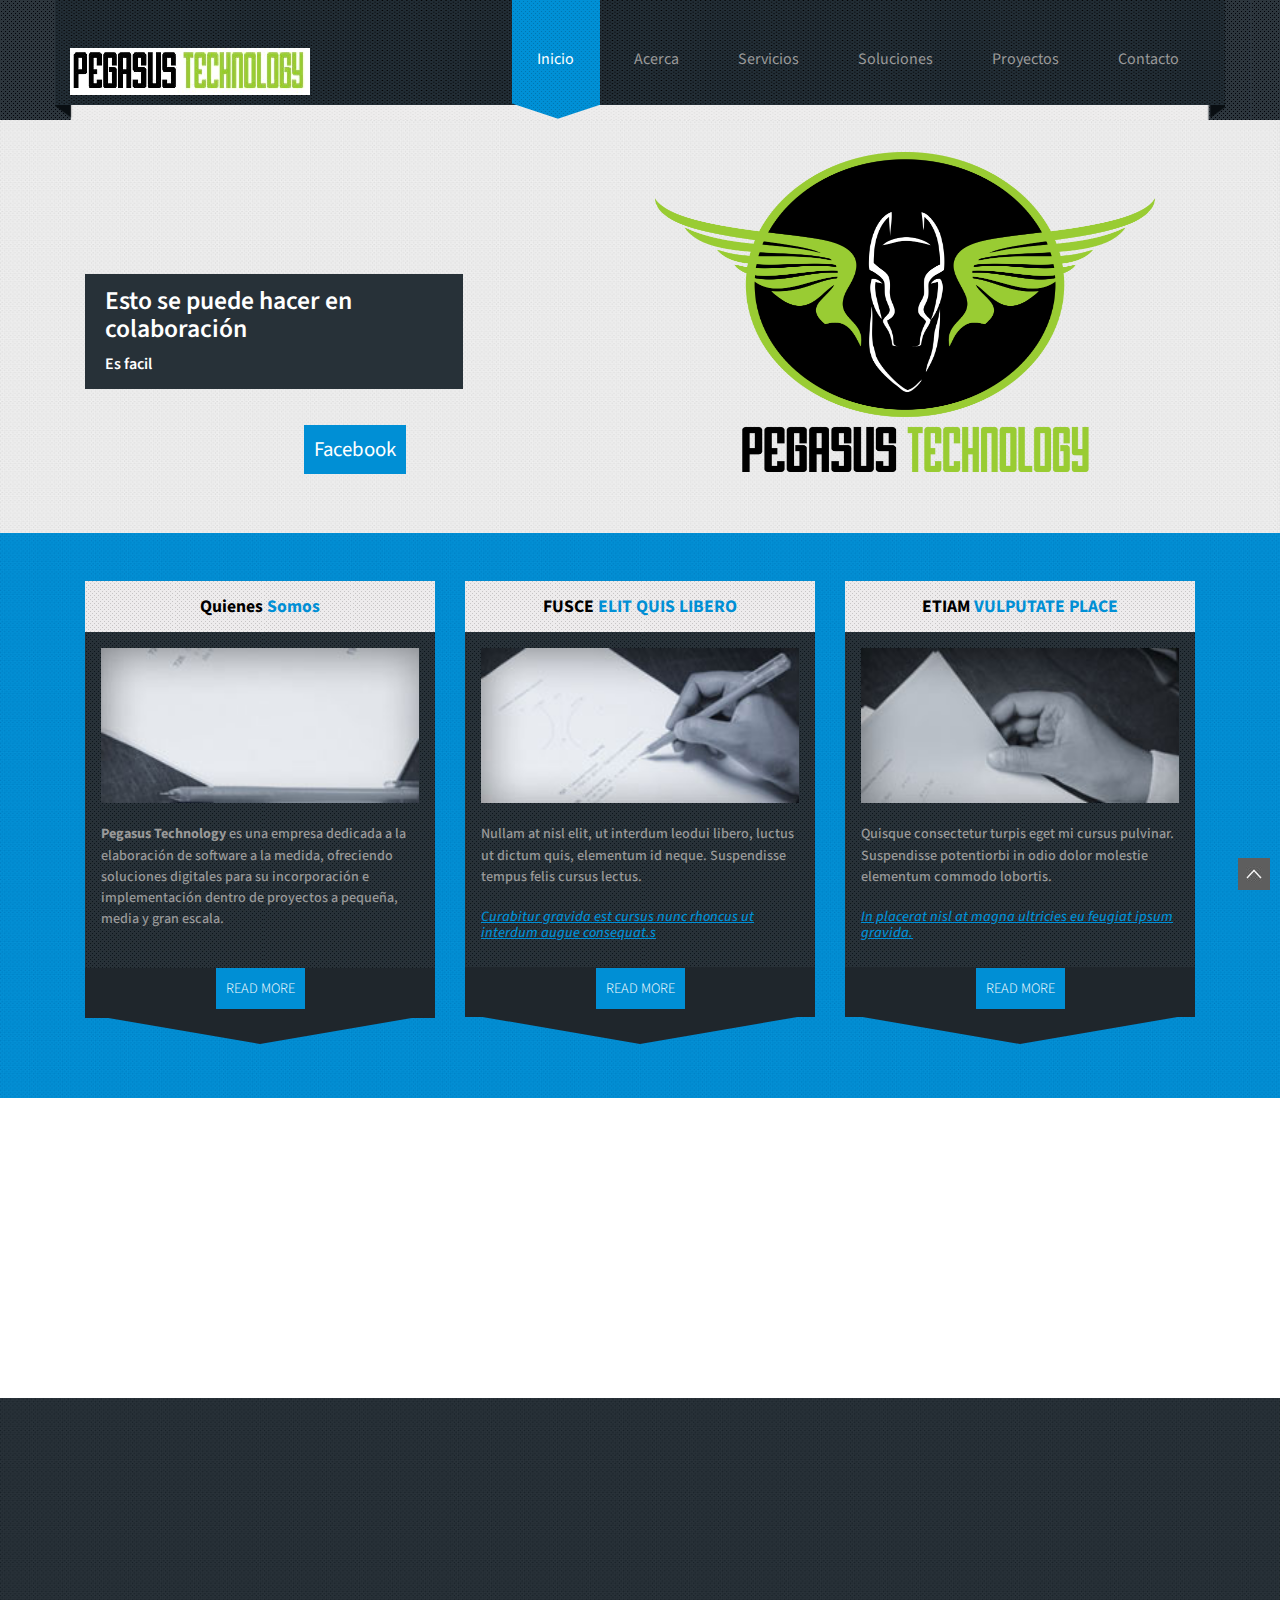
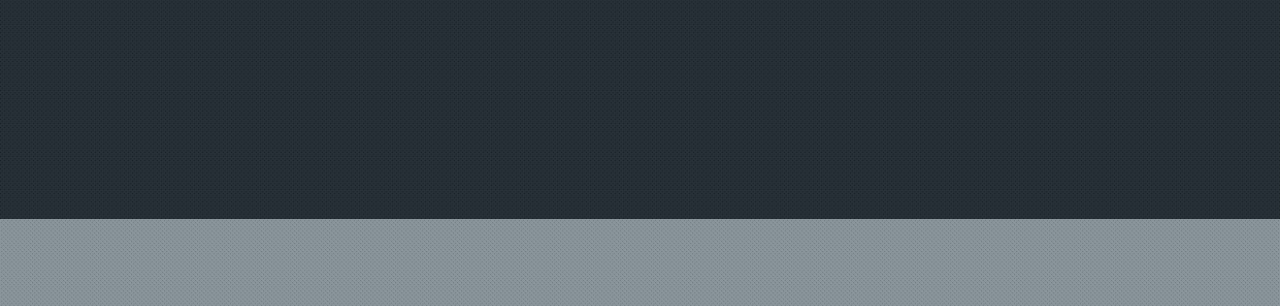
<file: index.html>
<!DOCTYPE HTML>
<html>
<head>
<title>Pegasus Technology</title>
<link href="css/bootstrap.css" rel="stylesheet" type="text/css" media="all">
<!-- jQuery (necessary for Bootstrap's JavaScript plugins) -->
<script src="js/jquery.min.js"></script>
<!-- Custom Theme files -->
<link href="css/style.css" rel="stylesheet" type="text/css" media="all"/>
<link href="css/hover.css" rel="stylesheet" media="all">
<!-- Custom Theme files -->
<meta name="viewport" content="width=device-width, initial-scale=1">
<meta http-equiv="Content-Type" content="text/html; charset=utf-8" />
<script type="application/x-javascript"> addEventListener("load", function() { setTimeout(hideURLbar, 0); }, false); function hideURLbar(){ window.scrollTo(0,1); }>
</script>
<meta name="keywords" content="Lobortis Responsive web template, Bootstrap Web Templates, Flat Web Templates, AndriodCompatible web template, Smartphone Compatible web template, free webdesigns for Nokia, Samsung, LG, SonyErricsson, Motorola web design" />
<!--Google Fonts-->
<link href='http://fonts.googleapis.com/css?family=Source+Sans+Pro:200,300,400,600,700,900,200italic,300italic,400italic,600italic,700italic,900italic' rel='stylesheet' type='text/css'>
<!-- start-smoth-scrolling -->
<script type="text/javascript" src="js/move-top.js"></script>
<script type="text/javascript" src="js/easing.js"></script>
	<script type="text/javascript">
			jQuery(document).ready(function($) {
				$(".scroll").click(function(event){		
					event.preventDefault();
					$('html,body').animate({scrollTop:$(this.hash).offset().top},1000);
				});
			});
	</script>
<!-- //end-smoth-scrolling -->
<!---- animated-css ---->
		<link href="css/animate.css" rel="stylesheet" type="text/css" media="all">
		<script src="js/wow.min.js"></script>
		<script>
		 new WOW().init();
		</script>
<!---- animated-css ---->
<script src="js/jquery-1.11.0.min.js"></script>
</head>
<body>
<!--header start here-->
<div class="header">
	<div class="container head-nav-back">
		<div class="header-main">
			<div class="logo">
				<a href="index.html"> <img src="images/logo-ca.png" alt=""/> </a>
			</div>
			<div class="navg">
				<span class="menu"> <img src="images/icon.png" alt=""/></span>
				<ul class="res">
					<li><a class="active" href="index.html">Inicio</a></li>
					<li><a href="about.html">Acerca</a></li>
					<li><a href="service.html">Servicios</a></li>
					<li><a href="solution.html">Soluciones</a></li>
					<li><a href="Project.html">Proyectos</a></li>
					<li><a href="contact.html">Contacto</a></li>
				</ul>
				 <script>
                              $( "span.menu").click(function() {
                                                                $(  "ul.res" ).slideToggle("slow", function() {
                                                                 // Animation complete.
                                                                 });
                                                                 });
                 </script>
			</div>
			<div class="clearfix"> </div>
		</div>
	</div>
</div>
<!--header end here-->
<!--banner start here-->
<div class="banner">
	<div class="container">
		<div class="banner-main">
			<div class="col-md-6 banner-left">
				<div class="lobo">
					<h3>Esto se puede hacer en colaboración</h3>
					<P>Es facil</P>
				</div>
				<br>
				<center><br><a href="https://www.facebook.com/pages/Pegasus-Technology/188206451285978?ref=aymt_homepage_panel" target="_blank">Facebook</a></center>
				<br>
				<br>
				<br>
			</div>
			<div class="col-md-6 banner-right">
				<img src="images/logo-p.png" alt="" width="500" height="320"/>
			</div>
		   <div class="clearefix"> </div>
		</div>
	</div>
</div>
<!--banner end here-->
<!--info-grid start here-->
<div class="info-grid wow bounce" data-wow-delay="0.1s">
	<div class="container">
		<div class="info-grid-main">
			<div class="col-md-4 info-grids-cr wow bounceIn" data-wow-delay="0.4s">
				<div class="info-top">
					<h3>Quienes <span class="gd-clr"> Somos</span> </h3>
				</div>
				<div class="info-bott">
					<img src="images/c1.jpg" alt=""/>
					<p><strong>Pegasus Technology</strong> es una empresa dedicada a la elaboración de software a la medida, ofreciendo soluciones digitales para su incorporación e implementación dentro de proyectos a pequeña, media y gran escala.</p>	
				</div>
				<div class="infogrid-bwn">
					<a href="#">READ MORE</a>
				</div>
				<div class="gd-tl-tip"> </div>
			</div>
			<div class="col-md-4 info-grids-cr wow bounceIn" data-wow-delay="0.4s">
				<div class="info-top">
					<h3>FUSCE <span class="gd-clr"> ELIT QUIS LIBERO</h3></span>
				</div>
				<div class="info-bott">
					<img src="images/c2.jpg" alt=""/>
				    <p>Nullam at nisl elit, ut interdum leodui libero, luctus ut dictum quis, elementum id neque. Suspendisse tempus felis cursus lectus. </p>
			        <h5>Curabitur gravida est cursus nunc rhoncus ut interdum augue consequat.s</h5>
				</div>
				<div class="infogrid-bwn">
					<a href="#">READ MORE</a>
				</div>
				<div class="gd-tl-tip"> </div>
			</div>
			<div class="col-md-4 info-grids-cr wow bounceIn" data-wow-delay="0.4s">
				<div class="info-top">
					<h3>ETIAM <span class="gd-clr"> VULPUTATE PLACE</h3></span>
				</div>
				<div class="info-bott">
					<img src="images/c3.jpg" alt=""/>
					<p>Quisque consectetur turpis eget mi cursus pulvinar. Suspendisse potentiorbi in odio dolor  molestie elementum commodo lobortis.</p>
				    <h5>In placerat nisl at magna ultricies eu feugiat ipsum gravida.</h5>
				</div>
				<div class="infogrid-bwn">
					<a href="#">READ MORE</a>
				</div>
				<div class="gd-tl-tip"> </div>
			</div>
		  <div class="clearfix"> </div>
		</div>
	</div>
</div>
<!--info-grid end here-->
<!--movergrid start here-->

<div class="flex-slider  wow bounceInLeft" data-wow-delay="0.4s">
	<div class="container">
	<ul id="flexiselDemo4">
				<li>
				    <div class="grid">
						<h3>NULLAM ANISL EGET</h3>
								<div class="mov-bwn">
									<a href="#">07-08-2014</a>
								</div>
								<p>Mauris gravida libero at massa hendrerit eutincidunt massa vestibulum....</p>
						</div>
				</li>
				<li>
				    <div class="grid">
						<h3>NULLAM ANISL EGET</h3>
								<div class="mov-bwn">
									<a href="#">07-08-2014</a>
								</div>
								<p>Mauris gravida libero at massa hendrerit eutincidunt massa vestibulum....</p>
						</div>
				</li>
				<li>
				   <div class="grid">
						<h3>NULLAM ANISL EGET</h3>
								<div class="mov-bwn">
									<a href="#">07-08-2014</a>
								</div>
								<p>Mauris gravida libero at massa hendrerit eutincidunt massa vestibulum....</p>
						</div>
				</li>
	</ul>
	</div>
	<script type="text/javascript">
				 $(window).load(function() {
					$("#flexiselDemo4").flexisel({
						visibleItems: 3,
						animationSpeed: 1000,
						autoPlay: true,
						autoPlaySpeed: 3000,    		
						pauseOnHover: true,
						enableResponsiveBreakpoints: true,
				    	responsiveBreakpoints: { 
				    		portrait: { 
				    			changePoint:480,
				    			visibleItems: 1
				    		}, 
				    		landscape: { 
				    			changePoint:640,
				    			visibleItems: 2
				    		},
				    		tablet: { 
				    			changePoint:768,
				    			visibleItems: 3
				    		}
				    	}
				    });
				    
				});
			   </script>
			   <script type="text/javascript" src="js/jquery.flexisel.js"></script>


</div>
<!--movegrid end here-->
<!--footer start here-->
<div class="footer">
	<div class="container">
		<div class="footer-main">
			<!-- scroll_top_btn -->
	    <script type="text/javascript">
			$(document).ready(function() {
			
				var defaults = {
		  			containerID: 'toTop', // fading element id
					containerHoverID: 'toTopHover', // fading element hover id
					scrollSpeed: 1200,
					easingType: 'linear' 
		 		};
				
				
				$().UItoTop({ easingType: 'easeOutQuart' });
				
			});
		</script>
		 <a href="#" id="toTop" style="display: block;"><span id="toTopHover" style="opacity: 1;"></span></a>
		<!--end scroll_top_btn -->
			<div class="col-md-4 footer-grid wow bounceIn" data-wow-delay="0.4s">
			  <h3>TRISTIQUE AT DOLOR</h3>
			  <ul class="ftr-list">
			  	<li><a href="#">Quisque consequat mattis sapien cursus </a></li>
			  	<li><a href="#">Etiam convallis turpis sit amet turpis ho</a></li>
			  	<li><a href="#">Duis sit amet diam eget lorem faucibus</a></li>
			  	<li><a href="#">Maecenas sed ante sit amet leo pharetra</a></li>
			  	<li><a href="#">Aliquam fermentum laoreet velit, eget </a></li>
			  	<li><a href="#">Suspendisse mattis augue at ante com</a></li>
			  	<li><a href="#">Ut porta blandit mauris quis ultrices felis</a></li>
			  </ul>
			</div>
			<div class="col-md-4 footer-grid wow bounceIn" data-wow-delay="0.4s">
			  <h3>QUISQUE SOLLICIDIN ERAT</h3>
			  <img src="images/c4.jpg" alt=""/>
			  <p>Proin id mi et dui aliquam pretium at sit amet lorem. Vivamus odio mauris ultrices orta at congue a, consequat a diam. </p>
			  <div class="ftr-bwn">
			<a href="#" class="hvr-pulse">Read More</a>
			  </div>
			</div>
			<div class="col-md-4 footer-grid wow bounceIn" data-wow-delay="0.4s">
			  <h3>INEN NISLMI EGETCOM</h3>
			  <P>Etiam euismod orci sit amet nunc vestibulum et porttitor magna varius sit amet facilisis eros vestibulum vel.</P>
			  <h5>EMAIL US:<br> <a href="mailto:infoexample@email.com">info@coffeeshop.com</a></h5>
			  <h6>(000)5555 555555</h6>
			  <h5>FOLLOW US ON:</h5>
			  <ul class="img-sprit">
			  	<li><a class="foot" href="#"> </a></li>
			  	<li><a class="fa" href="#"> </a></li>
			  	<li><a class="tw" href="#"> </a></li>
			  	<li><a class="in" href="#"> </a></li>
			  	<li><a class="t" href="#"> </a></li>
			  </ul>
			</div>
		  <div class="clearfix"> </div>
		</div>
	</div>
</div>
<!--footer end here-->
<!--copyrights start here-->
<div class="copyright">
	<div class="container">
		<div class="copyright-main wow bounceInLeft" data-wow-delay="0.4s">
			<p>Elaborado Por <a href="https://www.facebook.com/pages/Pegasus-Technology/188206451285978?ref=aymt_homepage_panel">Pegasus technology</a></p>
		</div>
	</div>
</div>
<!--copyrights end here-->
</body>
</html>
</file>
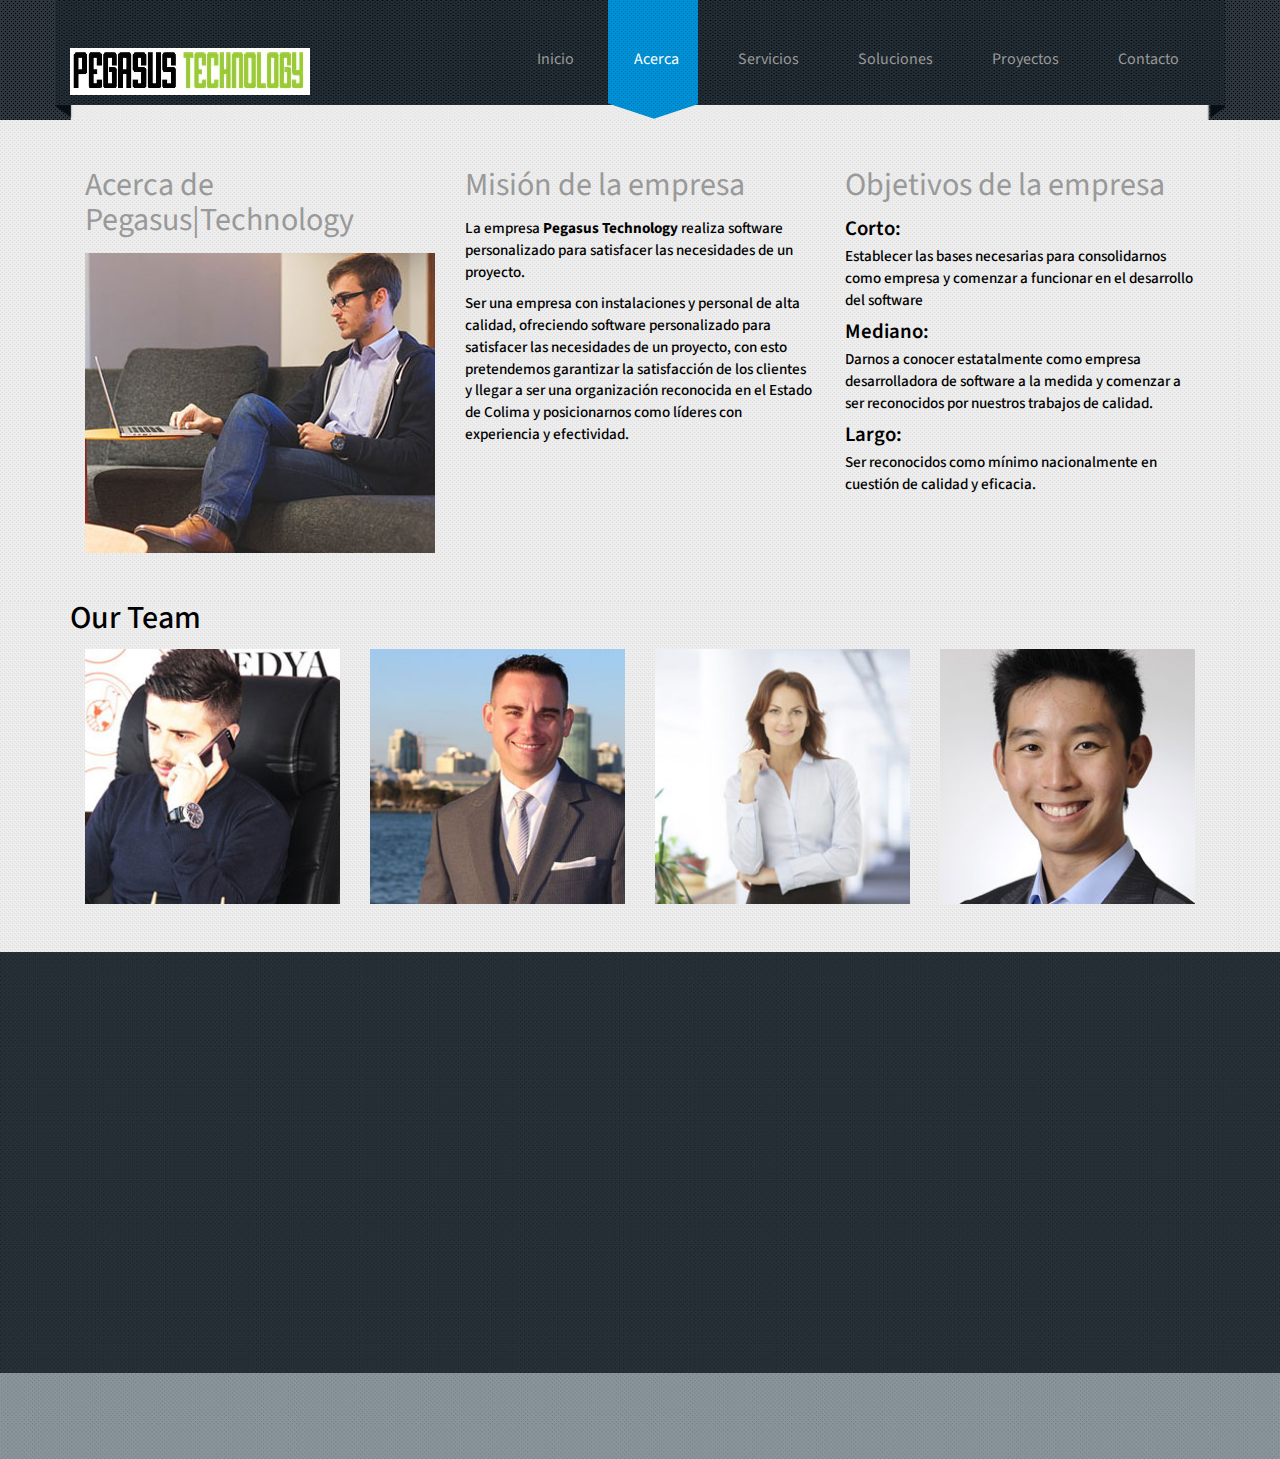
<file: about.html>
<!DOCTYPE HTML>
<html>
<head>
<title>Pegasus Technology</title>
<link href="css/bootstrap.css" rel="stylesheet" type="text/css" media="all">
<!-- jQuery (necessary for Bootstrap's JavaScript plugins) -->
<script src="js/jquery.min.js"></script>
<!-- Custom Theme files -->
<link href="css/style.css" rel="stylesheet" type="text/css" media="all"/>
<!-- Custom Theme files -->
<meta name="viewport" content="width=device-width, initial-scale=1">
<meta http-equiv="Content-Type" content="text/html; charset=utf-8" />
<script type="application/x-javascript"> addEventListener("load", function() { setTimeout(hideURLbar, 0); }, false); function hideURLbar(){ window.scrollTo(0,1); }>
</script>
<meta name="keywords" content="Lobortis Responsive web template, Bootstrap Web Templates, Flat Web Templates, AndriodCompatible web template, Smartphone Compatible web template, free webdesigns for Nokia, Samsung, LG, SonyErricsson, Motorola web design" />
<!--Google Fonts-->
<link href='http://fonts.googleapis.com/css?family=Source+Sans+Pro:200,300,400,600,700,900,200italic,300italic,400italic,600italic,700italic,900italic' rel='stylesheet' type='text/css'>
<!-- start-smoth-scrolling -->
<script type="text/javascript" src="js/move-top.js"></script>
<script type="text/javascript" src="js/easing.js"></script>
	<script type="text/javascript">
			jQuery(document).ready(function($) {
				$(".scroll").click(function(event){		
					event.preventDefault();
					$('html,body').animate({scrollTop:$(this.hash).offset().top},1000);
				});
			});
	</script>
<!-- //end-smoth-scrolling -->
<!-- animated-css -->
		<link href="css/animate.css" rel="stylesheet" type="text/css" media="all">
		<script src="js/wow.min.js"></script>
		<script>
		 new WOW().init();
		</script>
<!-- animated-css -->
</head>
<body>
<!--header start here-->
<div class="header">
	<div class="container head-nav-back">
		<div class="header-main">
			<div class="logo wow bounceIn" data-wow-delay="0.4s">
				<a href="index.html"> <img src="images/logo-ca.png" alt=""/> </a>
			</div>
			<div class="navg">
				<span class="menu"> <img src="images/icon.png" alt=""/></span>
				<ul class="res">
					<li><a href="index.html">Inicio</a></li>
					<li><a class="active" href="about.html">Acerca</a></li>
					<li><a href="service.html">Servicios</a></li>
					<li><a href="solution.html">Soluciones</a></li>
					<li><a href="Project.html">Proyectos</a></li>
					<li><a href="contact.html">Contacto</a></li>
				</ul>
				 <script>
                              $( "span.menu").click(function() {
                                                                $(  "ul.res" ).slideToggle("slow", function() {
                                                                 // Animation complete.
                                                                 });
                                                                 });
                 </script>
			</div>
			<div class="clearfix"> </div>
		</div>
	</div>
</div>
<!--header end here-->
<!--about start here-->
<div class="about">
	<div class="container">
		<div class="about-main">
			<div class="col-md-4 about-left wow bounceIn" data-wow-delay="0.4s">
				<h3>Acerca de Pegasus|Technology</h3>
				<img src="images/ab.jpg" alt=""/>
			</div>
			<div class="col-md-4 about-left wow bounceIn" data-wow-delay="0.4s">
				<h3>Misión de la empresa</h3>
				<p>La empresa <strong>Pegasus Technology</strong> realiza software personalizado para satisfacer las necesidades de un proyecto. </p>
				<p>Ser una empresa con instalaciones y personal de alta calidad, ofreciendo software personalizado para satisfacer las necesidades de un proyecto, con esto pretendemos garantizar la satisfacción de los clientes y llegar a ser una  organización reconocida en el Estado de Colima y posicionarnos como líderes con experiencia y efectividad.</p>			    
			</div>
			<div class="col-md-4 about-left wow bounceIn" data-wow-delay="0.4s">
				<h3>Objetivos de la empresa</h3>
				<h4>Corto:</h4>
					<p>Establecer las bases necesarias para consolidarnos como empresa y comenzar a funcionar en el desarrollo del software</p>
				<h4>Mediano:</h4>
					<p>Darnos a conocer estatalmente como empresa desarrolladora de software a la medida y comenzar a ser reconocidos por nuestros trabajos de calidad.</p>
				<h4>Largo:</h4>
					<p>Ser reconocidos como mínimo nacionalmente en cuestión de calidad y eficacia.</p>			
				<script>
                                  $( "span.menu").click(function() {
                                                                    $(  "ul.res" ).slideToggle("slow", function() {
                                                                     // Animation complete.
                                                                     });
                                                                     });
		       </script>
			</div>
		  <div class="clearfix"> </div>
		</div>
	</div>
</div>
<!--about end here-->
<!--team start here-->
<div class="team">
	<div class="container">
		<div class="team-main" > 
			<h3>Our Team</h3>
			 <div class="col-md-3 team-grids wow bounceIn" data-wow-delay="0.4s">
			 	<img src="images/ram.jpg" alt=""/>
			 </div>
			 <div class="col-md-3 team-grids wow bounceIn" data-wow-delay="0.4s">
			 	<img src="images/t1.jpg" alt=""/>
			 </div>
			 <div class="col-md-3 team-grids wow bounceIn" data-wow-delay="0.4s">
			 	<img src="images/t3.jpg" alt=""/>
			 </div>
			 <div class="col-md-3 team-grids wow bounceIn" data-wow-delay="0.4s">
			 	<img src="images/t2.jpg" alt=""/>
			 </div>
		  <div class="clearfix"> </div>
		</div>
	</div>
</div>
<!--team end here-->
<!--footer start here-->
<div class="footer">
	<div class="container">
		<div class="footer-main">
			<div class="col-md-4 footer-grid wow bounceIn" data-wow-delay="0.4s">
			  <h3>TRISTIQUE AT DOLOR</h3>
			  <ul class="ftr-list">
			  	<li><a href="#">Quisque consequat mattis sapien cursus </a></li>
			  	<li><a href="#">Etiam convallis turpis sit amet turpis ho</a></li>
			  	<li><a href="#">Duis sit amet diam eget lorem faucibus</a></li>
			  	<li><a href="#">Maecenas sed ante sit amet leo pharetra</a></li>
			  	<li><a href="#">Aliquam fermentum laoreet velit, eget </a></li>
			  	<li><a href="#">Suspendisse mattis augue at ante com</a></li>
			  	<li><a href="#">Ut porta blandit mauris quis ultrices felis</a></li>
			  </ul>
			</div>
			<div class="col-md-4 footer-grid wow bounceIn" data-wow-delay="0.4s">
			  <h3>QUISQUE SOLLICIDIN ERAT</h3>
			  <img src="images/c4.jpg" alt=""/>
			  <p>Proin id mi et dui aliquam pretium at sit amet lorem. Vivamus odio mauris ultrices orta at congue a, consequat a diam. </p>
			  <div class="ftr-bwn">
			   <a href="#">READ MORE</a>
			  </div>
			</div>
			<div class="col-md-4 footer-grid wow bounceIn" data-wow-delay="0.4s">
			  <h3>INEN NISLMI EGETCOM</h3>
			  <P>Etiam euismod orci sit amet nunc vestibulum et porttitor magna varius sit amet facilisis eros vestibulum vel.</P>
			  <h5>EMAIL US:<br> <a href="mailto:infoexample@email.com">info@coffeeshop.com</a></h5>
			  <h6>(000)5555 555555</h6>
			  <h5>FOLLOW US ON:</h5>
			  <ul class="img-sprit">
			  	<li><a class="foot" href="#"> </a></li>
			  	<li><a class="fa" href="#"> </a></li>
			  	<li><a class="tw" href="#"> </a></li>
			  	<li><a class="in" href="#"> </a></li>
			  	<li><a class="t" href="#"> </a></li>
			  </ul>
			</div>
		  <div class="clearfix"> </div>
		</div>
	</div>
</div>
<!--footer end here-->
<!--copyrights start here-->
<div class="copyright">
	<div class="container">
		<div class="copyright-main wow bounceInLeft" data-wow-delay="0.4s">
			<p>Template by <a href="http://w3layouts.com/">W3layouts</a></p>
		</div>
	</div>
</div>
<!--copyrights end here-->
</body>
</html>
</file>
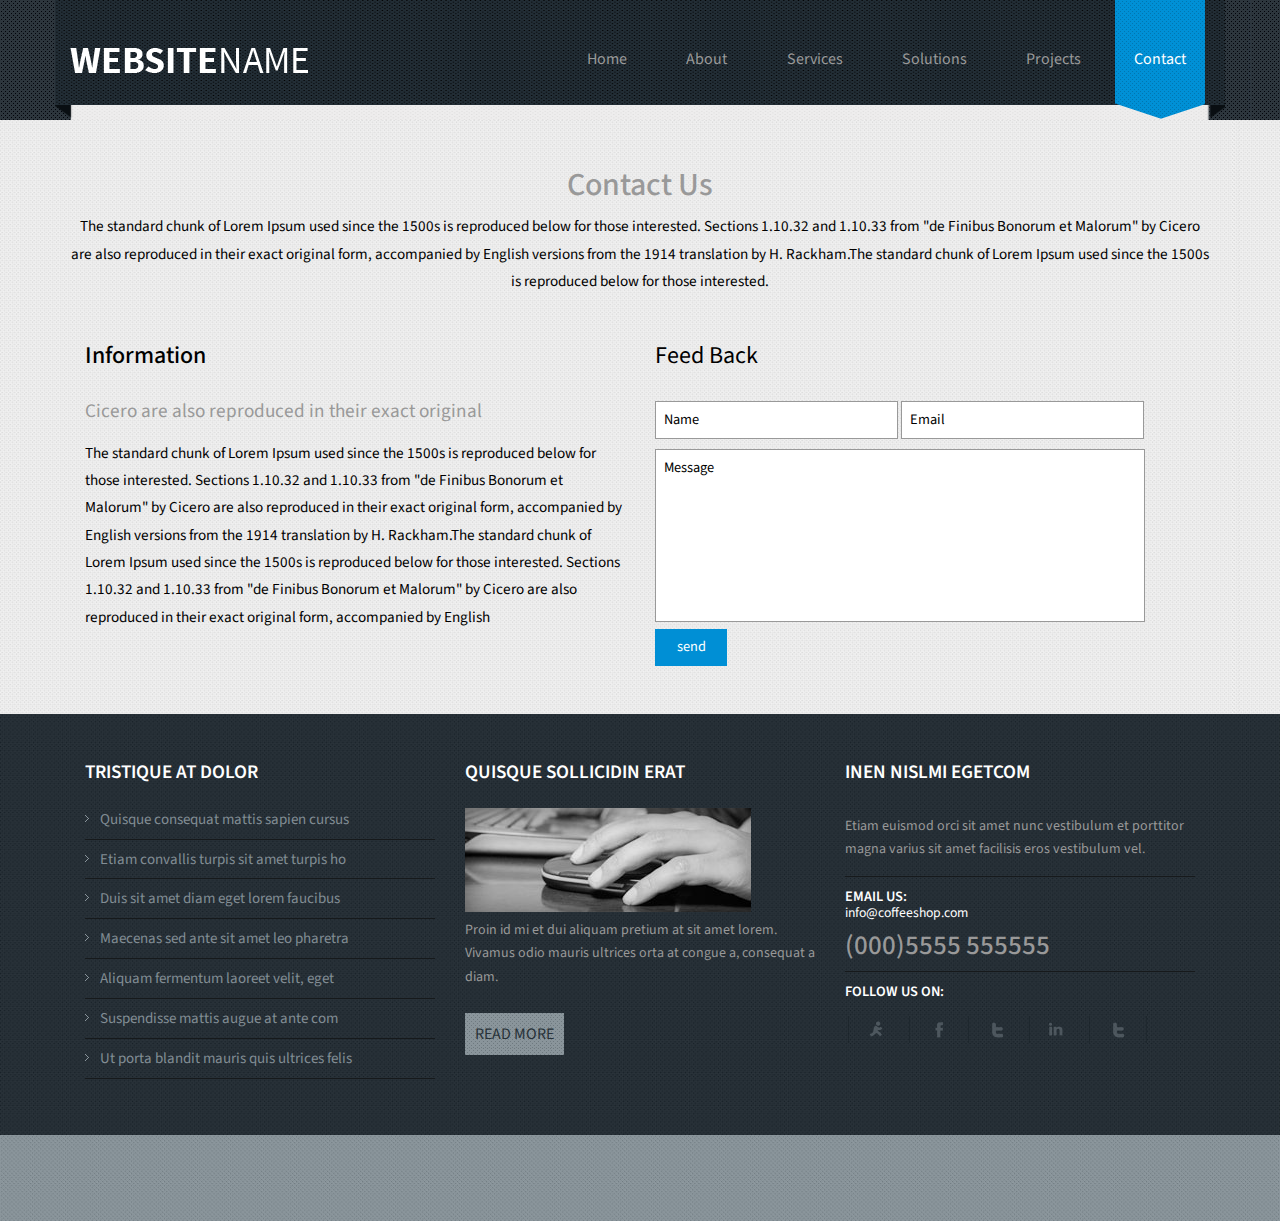
<file: contact.html>
<!--Author: W3layouts
Author URL: http://w3layouts.com
License: Creative Commons Attribution 3.0 Unported
License URL: http://creativecommons.org/licenses/by/3.0/
-->
<!DOCTYPE HTML>
<html>
<head>
<title>Lobortis A Corporation category Flat bootstrap Responsive  Website Template|Contact:: w3layouts</title>
<link href="css/bootstrap.css" rel="stylesheet" type="text/css" media="all">
<!-- jQuery (necessary for Bootstrap's JavaScript plugins) -->
<script src="js/jquery.min.js"></script>
<!-- Custom Theme files -->
<link href="css/style.css" rel="stylesheet" type="text/css" media="all"/>
<!-- Custom Theme files -->
<meta name="viewport" content="width=device-width, initial-scale=1">
<meta http-equiv="Content-Type" content="text/html; charset=utf-8" />
<script type="application/x-javascript"> addEventListener("load", function() { setTimeout(hideURLbar, 0); }, false); function hideURLbar(){ window.scrollTo(0,1); }>
</script>
<meta name="keywords" content="Lobortis Responsive web template, Bootstrap Web Templates, Flat Web Templates, AndriodCompatible web template, Smartphone Compatible web template, free webdesigns for Nokia, Samsung, LG, SonyErricsson, Motorola web design" />
<!--Google Fonts-->
<link href='http://fonts.googleapis.com/css?family=Source+Sans+Pro:200,300,400,600,700,900,200italic,300italic,400italic,600italic,700italic,900italic' rel='stylesheet' type='text/css'>
<!-- start-smoth-scrolling -->
<script type="text/javascript" src="js/move-top.js"></script>
<script type="text/javascript" src="js/easing.js"></script>
	<script type="text/javascript">
			jQuery(document).ready(function($) {
				$(".scroll").click(function(event){		
					event.preventDefault();
					$('html,body').animate({scrollTop:$(this.hash).offset().top},1000);
				});
			});
	</script>
<!-- //end-smoth-scrolling -->
<!---- animated-css ---->
		<link href="css/animate.css" rel="stylesheet" type="text/css" media="all">
		<script src="js/wow.min.js"></script>
		<script>
		 new WOW().init();
		</script>
<!---- animated-css ---->
</head>
<body>
<!--header start here-->
<div class="header">
	<div class="container head-nav-back">
		<div class="header-main">
			<div class="logo wow bounceIn" data-wow-delay="0.4s">
				<a href="index.html"> <img src="images/logo.png" alt=""/> </a>
			</div>
			<div class="navg">
				<span class="menu"> <img src="images/icon.png" alt=""/></span>
				<ul class="res"> 
					<li><a href="index.html">Home</a></li>
					<li><a href="about.html">About</a></li>
					<li><a href="service.html">Services</a></li>
					<li><a href="solution.html">Solutions</a></li>
					<li><a href="Project.html">Projects</a></li>
					<li><a class="cont active" href="contact.html">Contact</a></li>
				</ul>
				 <script>
                              $( "span.menu").click(function() {
                                                                $(  "ul.res" ).slideToggle("slow", function() {
                                                                 // Animation complete.
                                                                 });
                                                                 });
                 </script>
			</div>
			<div class="clearfix"> </div>
		</div>
	</div>
</div>
<!--header end here-->
<!--contact start here-->
<div class="contact">
	<div class="container">
		<div class="contact-main">
			<div class="contact-top">
				<h3>Contact Us</h3>
				<p>The standard chunk of Lorem Ipsum used since the 1500s is reproduced below for those interested. Sections 1.10.32 and 1.10.33 from "de Finibus Bonorum et Malorum" by Cicero are also reproduced in their exact original form, accompanied by English versions from the 1914 translation by H. Rackham.The standard chunk of Lorem Ipsum used since the 1500s is reproduced below for those interested.</p>
			</div>
			<div class="col-md-6 contact-left footer-grid wow bounceIn" data-wow-delay="0.4s">
				<h3>Information</h3>
				<h4>Cicero are also reproduced in their exact original</h4>
				<p>The standard chunk of Lorem Ipsum used since the 1500s is reproduced below for those interested. Sections 1.10.32 and 1.10.33 from "de Finibus Bonorum et Malorum" by Cicero are also reproduced in their exact original form, accompanied by English versions from the 1914 translation by H. Rackham.The standard chunk of Lorem Ipsum used since the 1500s is reproduced below for those interested. Sections 1.10.32 and 1.10.33 from "de Finibus Bonorum et Malorum" by Cicero are also reproduced in their exact original form, accompanied by English </p>
			</div>
			<div class="col-md-6 contact-right footer-grid wow bounceIn" data-wow-delay="0.4s">
				<h3>Feed Back</h3>
				<input type="text" value="Name" onfocus="this.value = '';" onblur="if (this.value == '') {this.value = 'Name';}"/>
				<input type="text" value="Email" onfocus="this.value = '';" onblur="if (this.value == '') {this.value = 'Email';}"/>
				<textarea onfocus="this.value = '';" onblur="if (this.value == '') {this.value = 'Message';}"/>Message</textarea>
				<input type="submit" value="send">
			</div>
		  <div class="clearfix"> </div>
		</div>
	</div>
</div>
<!--contact end here-->
<!--map start here-->

<!--map end here-->
<!--footer start here-->
<div class="footer">
	<div class="container">
		<div class="footer-main">
			<div class="col-md-4 footer-grid wow bounceIn" data-wow-delay="0.4s">
			  <h3>TRISTIQUE AT DOLOR</h3>
			  <ul class="ftr-list">
			  	<li><a href="#">Quisque consequat mattis sapien cursus </a></li>
			  	<li><a href="#">Etiam convallis turpis sit amet turpis ho</a></li>
			  	<li><a href="#">Duis sit amet diam eget lorem faucibus</a></li>
			  	<li><a href="#">Maecenas sed ante sit amet leo pharetra</a></li>
			  	<li><a href="#">Aliquam fermentum laoreet velit, eget </a></li>
			  	<li><a href="#">Suspendisse mattis augue at ante com</a></li>
			  	<li><a href="#">Ut porta blandit mauris quis ultrices felis</a></li>
			  </ul>
			</div>
			<div class="col-md-4 footer-grid wow bounceIn" data-wow-delay="0.4s">
			  <h3>QUISQUE SOLLICIDIN ERAT</h3>
			  <img src="images/c4.jpg" alt=""/>
			  <p>Proin id mi et dui aliquam pretium at sit amet lorem. Vivamus odio mauris ultrices orta at congue a, consequat a diam. </p>
			  <div class="ftr-bwn">
			   <a href="#">READ MORE</a>
			  </div>
			</div>
			<div class="col-md-4 footer-grid wow bounceIn" data-wow-delay="0.4s">
			  <h3>INEN NISLMI EGETCOM</h3>
			  <P>Etiam euismod orci sit amet nunc vestibulum et porttitor magna varius sit amet facilisis eros vestibulum vel.</P>
			  <h5>EMAIL US:<br> <a href="mailto:infoexample@email.com">info@coffeeshop.com</a></h5>
			  <h6>(000)5555 555555</h6>
			  <h5>FOLLOW US ON:</h5>
			  <ul class="img-sprit">
			  	<li><a class="foot" href="#"> </a></li>
			  	<li><a class="fa" href="#"> </a></li>
			  	<li><a class="tw" href="#"> </a></li>
			  	<li><a class="in" href="#"> </a></li>
			  	<li><a class="t" href="#"> </a></li>
			  </ul>
			</div>
		  <div class="clearfix"> </div>
		</div>
	</div>
</div>
<!--footer end here-->
<!--copyrights start here-->
<div class="copyright">
	<div class="container">
		<div class="copyright-main wow bounceInLeft" data-wow-delay="0.4s">
			<p>Template by <a href="http://w3layouts.com/">W3layouts</a></p>
		</div>
	</div>
</div>
<!--copyrights end here-->
</body>
</html>
</file>
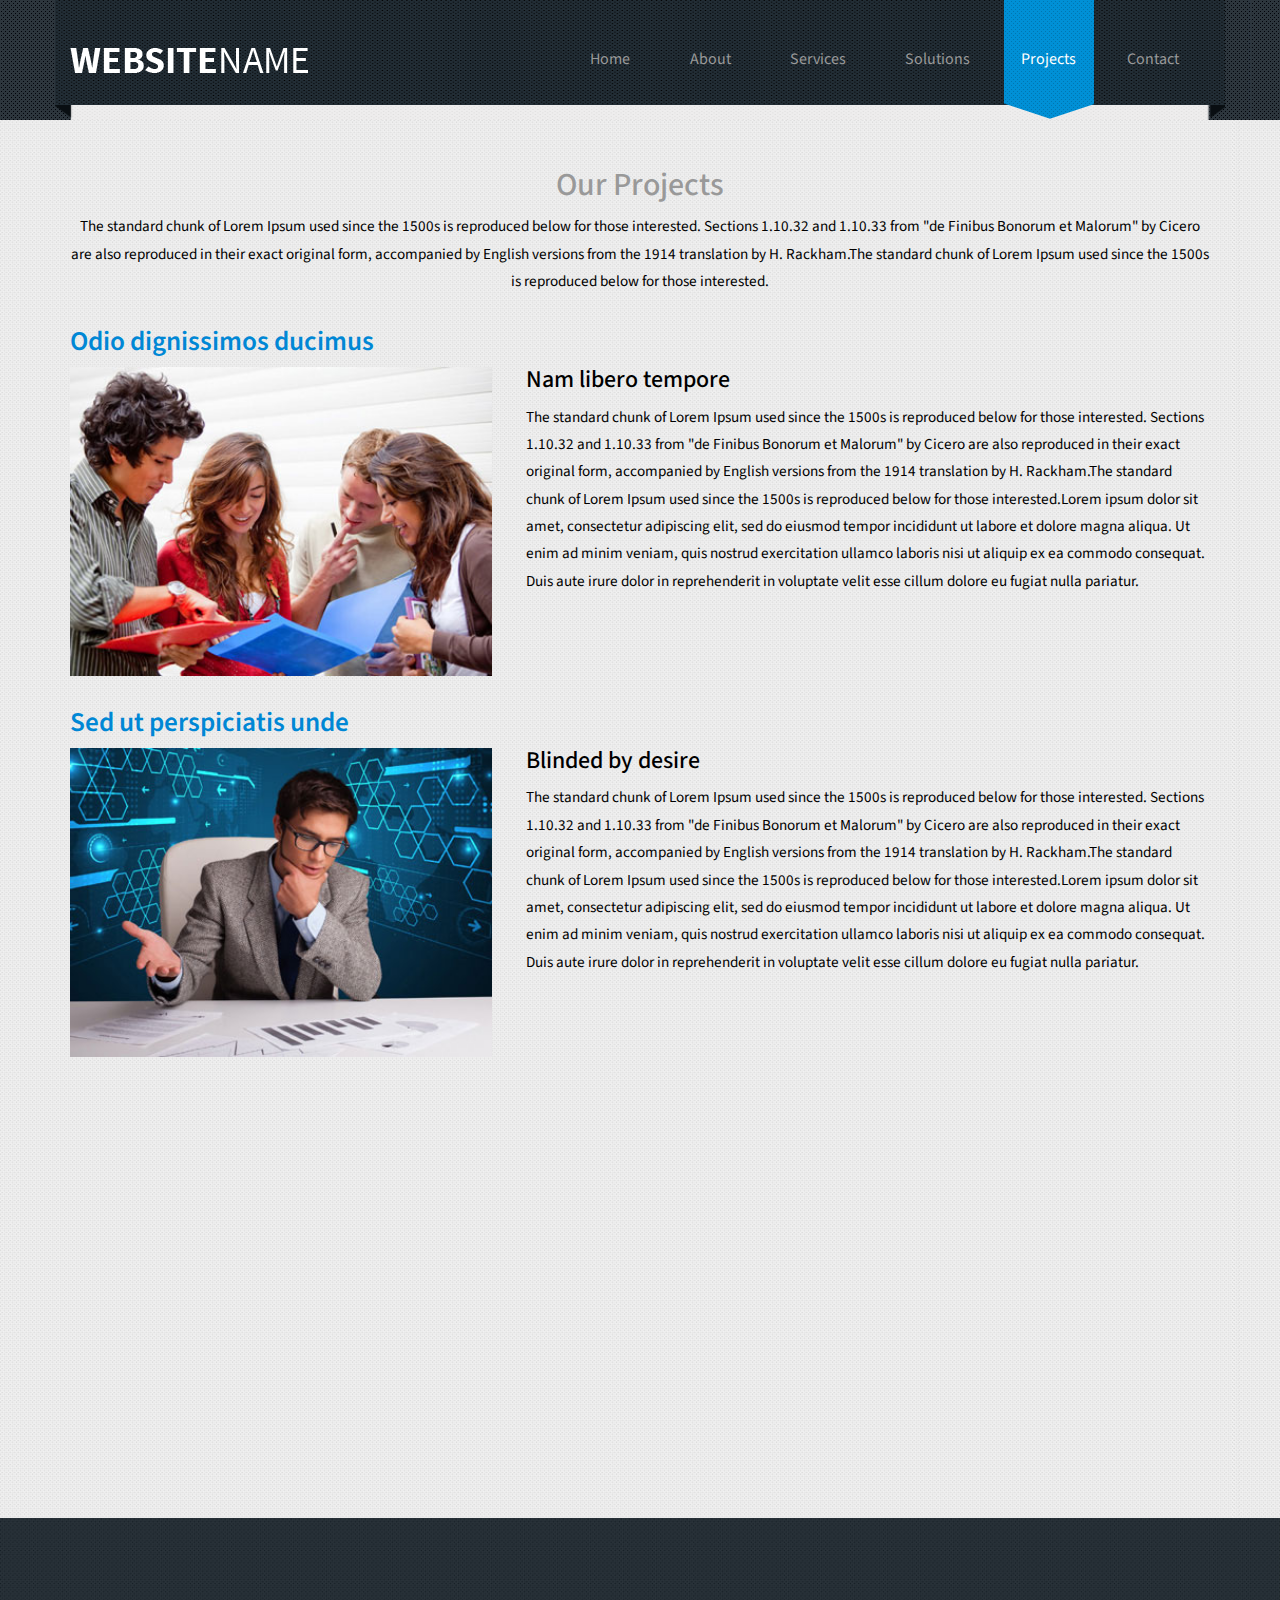
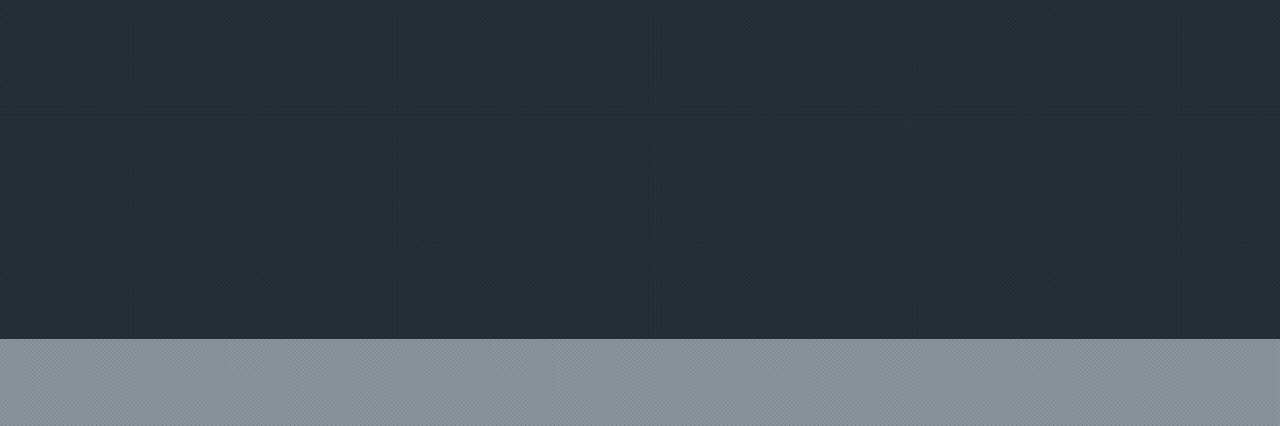
<file: project.html>
<!--Author: W3layouts
Author URL: http://w3layouts.com
License: Creative Commons Attribution 3.0 Unported
License URL: http://creativecommons.org/licenses/by/3.0/
-->
<!DOCTYPE HTML>
<html>
<head>
<title>Lobortis A Corporation category Flat bootstrap Responsive  Website Template|Project:: w3layouts</title>
<link href="css/bootstrap.css" rel="stylesheet" type="text/css" media="all">
<!-- jQuery (necessary for Bootstrap's JavaScript plugins) -->
<script src="js/jquery.min.js"></script>
<!-- Custom Theme files -->
<link href="css/style.css" rel="stylesheet" type="text/css" media="all"/>
<!-- Custom Theme files -->
<meta name="viewport" content="width=device-width, initial-scale=1">
<meta http-equiv="Content-Type" content="text/html; charset=utf-8" />
<script type="application/x-javascript"> addEventListener("load", function() { setTimeout(hideURLbar, 0); }, false); function hideURLbar(){ window.scrollTo(0,1); }>
</script>
<meta name="keywords" content="Lobortis Responsive web template, Bootstrap Web Templates, Flat Web Templates, AndriodCompatible web template, Smartphone Compatible web template, free webdesigns for Nokia, Samsung, LG, SonyErricsson, Motorola web design" />
<!--Google Fonts-->
<link href='http://fonts.googleapis.com/css?family=Source+Sans+Pro:200,300,400,600,700,900,200italic,300italic,400italic,600italic,700italic,900italic' rel='stylesheet' type='text/css'>
<!-- start-smoth-scrolling -->
<script type="text/javascript" src="js/move-top.js"></script>
<script type="text/javascript" src="js/easing.js"></script>
	<script type="text/javascript">
			jQuery(document).ready(function($) {
				$(".scroll").click(function(event){		
					event.preventDefault();
					$('html,body').animate({scrollTop:$(this.hash).offset().top},1000);
				});
			});
	</script>
<!-- //end-smoth-scrolling -->
<!---- animated-css ---->
		<link href="css/animate.css" rel="stylesheet" type="text/css" media="all">
		<script src="js/wow.min.js"></script>
		<script>
		 new WOW().init();
		</script>
<!---- animated-css ---->
</head>
<body>
<!--header start here-->
<div class="header">
	<div class="container head-nav-back">
		<div class="header-main">
			<div class="logo wow bounceIn" data-wow-delay="0.4s">
				<a href="index.html"> <img src="images/logo.png" alt=""/> </a>
			</div>
			<div class="navg">
				<span class="menu"> <img src="images/icon.png" alt=""/></span>
				<ul class="res">
					<li><a href="index.html">Home</a></li>
					<li><a href="about.html">About</a></li>
					<li><a href="service.html">Services</a></li>
					<li><a href="solution.html">Solutions</a></li>
					<li><a class="proj active" href="Project.html">Projects</a></li>
					<li><a href="contact.html">Contact</a></li>
				</ul>
				 <script>
                              $( "span.menu").click(function() {
                                                                $(  "ul.res" ).slideToggle("slow", function() {
                                                                 // Animation complete.
                                                                 });
                                                                 });
                 </script>
			</div>
			<div class="clearfix"> </div>
		</div>
	</div>
</div>
<!--header end here-->
<!--about start here-->
<div class="projects">
	<div class="container">
		<div class="projects-main">
			  <div class="projects-top">
			  	<h3>Our Projects</h3>
			  	<p>The standard chunk of Lorem Ipsum used since the 1500s is reproduced below for those interested. Sections 1.10.32 and 1.10.33 from "de Finibus Bonorum et Malorum" by Cicero are also reproduced in their exact original form, accompanied by English versions from the 1914 translation by H. Rackham.The standard chunk of Lorem Ipsum used since the 1500s is reproduced below for those interested.</p>
			  </div>
			  <div class="projects-inform wow bounceInLeft" data-wow-delay="0.4s">
			  	<h3>Odio dignissimos ducimus</h3>
				 <div class="project-img">
					<img src="images/p1.jpg" alt=""/>
				 </div>
				 <div class="project-text">
				 	<a href="single.html"><h4>Nam libero tempore</h4></a>
					<p>The standard chunk of Lorem Ipsum used since the 1500s is reproduced below for those interested. Sections 1.10.32 and 1.10.33 from "de Finibus Bonorum et Malorum" by Cicero are also reproduced in their exact original form, accompanied by English versions from the 1914 translation by H. Rackham.The standard chunk of Lorem Ipsum used since the 1500s is reproduced below for those interested.Lorem ipsum dolor sit amet, consectetur adipiscing elit, sed do eiusmod tempor incididunt ut labore et dolore magna aliqua. Ut enim ad minim veniam, quis nostrud exercitation ullamco laboris nisi ut aliquip ex ea commodo consequat. Duis aute irure dolor in reprehenderit in voluptate velit esse cillum dolore eu fugiat nulla pariatur.</p>
				 </div>
				 <div class="clearfix"> </div>
			  </div>
			  <div class="projects-inform wow bounceInRight" data-wow-delay="0.4s">
			  	<h3>Sed ut perspiciatis unde</h3>
				 <div class="project-img">
					<img src="images/p2.jpg" alt=""/>
				 </div>
				 <div class="project-text">
				 	<a href="single.html"> <h4>Blinded by desire</h4></a>
					<p>The standard chunk of Lorem Ipsum used since the 1500s is reproduced below for those interested. Sections 1.10.32 and 1.10.33 from "de Finibus Bonorum et Malorum" by Cicero are also reproduced in their exact original form, accompanied by English versions from the 1914 translation by H. Rackham.The standard chunk of Lorem Ipsum used since the 1500s is reproduced below for those interested.Lorem ipsum dolor sit amet, consectetur adipiscing elit, sed do eiusmod tempor incididunt ut labore et dolore magna aliqua. Ut enim ad minim veniam, quis nostrud exercitation ullamco laboris nisi ut aliquip ex ea commodo consequat. Duis aute irure dolor in reprehenderit in voluptate velit esse cillum dolore eu fugiat nulla pariatur.</p>
				 </div>
				 <div class="clearfix"> </div>
			  </div>
			  <div class="projects-inform wow bounceInLeft" data-wow-delay="0.4s">
			  	<h3>Similique sunt in culpa</h3>
				 <div class="project-img">
					<img src="images/p3.jpg" alt=""/>
				 </div>
				 <div class="project-text">
				 	<a href="single.html"><h4>Obligations of business</h4></a>
					<p>The standard chunk of Lorem Ipsum used since the 1500s is reproduced below for those interested. Sections 1.10.32 and 1.10.33 from "de Finibus Bonorum et Malorum" by Cicero are also reproduced in their exact original form, accompanied by English versions from the 1914 translation by H. Rackham.The standard chunk of Lorem Ipsum used since the 1500s is reproduced below for those interested.Lorem ipsum dolor sit amet, consectetur adipiscing elit, sed do eiusmod tempor incididunt ut labore et dolore magna aliqua. Ut enim ad minim veniam, quis nostrud exercitation ullamco laboris nisi ut aliquip ex ea commodo consequat. Duis aute irure dolor in reprehenderit in voluptate velit esse cillum dolore eu fugiat nulla pariatur.</p>
				 </div>
				 <div class="clearfix"> </div>
			  </div>
		  <div class="clearfix"> </div>
		</div>
	</div>
</div>
<!--about end here-->
<!--footer start here-->
<div class="footer">
	<div class="container">
		<div class="footer-main">
			<div class="col-md-4 footer-grid wow bounceIn" data-wow-delay="0.4s">
			  <h3>TRISTIQUE AT DOLOR</h3>
			  <ul class="ftr-list">
			  	<li><a href="#">Quisque consequat mattis sapien cursus </a></li>
			  	<li><a href="#">Etiam convallis turpis sit amet turpis ho</a></li>
			  	<li><a href="#">Duis sit amet diam eget lorem faucibus</a></li>
			  	<li><a href="#">Maecenas sed ante sit amet leo pharetra</a></li>
			  	<li><a href="#">Aliquam fermentum laoreet velit, eget </a></li>
			  	<li><a href="#">Suspendisse mattis augue at ante com</a></li>
			  	<li><a href="#">Ut porta blandit mauris quis ultrices felis</a></li>
			  </ul>
			</div>
			<div class="col-md-4 footer-grid wow bounceIn" data-wow-delay="0.4s">
			  <h3>QUISQUE SOLLICIDIN ERAT</h3>
			  <img src="images/c4.jpg" alt=""/>
			  <p>Proin id mi et dui aliquam pretium at sit amet lorem. Vivamus odio mauris ultrices orta at congue a, consequat a diam. </p>
			  <div class="ftr-bwn">
			   <a href="#">READ MORE</a>
			  </div>
			</div>
			<div class="col-md-4 footer-grid wow bounceIn" data-wow-delay="0.4s">
			  <h3>INEN NISLMI EGETCOM</h3>
			  <P>Etiam euismod orci sit amet nunc vestibulum et porttitor magna varius sit amet facilisis eros vestibulum vel.</P>
			  <h5>EMAIL US:<br> <a href="mailto:infoexample@email.com">info@coffeeshop.com</a></h5>
			  <h6>(000)5555 555555</h6>
			  <h5>FOLLOW US ON:</h5>
			  <ul class="img-sprit">
			  	<li><a class="foot" href="#"> </a></li>
			  	<li><a class="fa" href="#"> </a></li>
			  	<li><a class="tw" href="#"> </a></li>
			  	<li><a class="in" href="#"> </a></li>
			  	<li><a class="t" href="#"> </a></li>
			  </ul>
			</div>
		  <div class="clearfix"> </div>
		</div>
	</div>
</div>
<!--footer end here-->
<!--copyrights start here-->
<div class="copyright">
	<div class="container">
		<div class="copyright-main wow bounceInLeft" data-wow-delay="0.4s">
			<p>Template by <a href="http://w3layouts.com/">W3layouts</a></p>
		</div>
	</div>
</div>
<!--copyrights end here-->
</body>
</html>
</file>
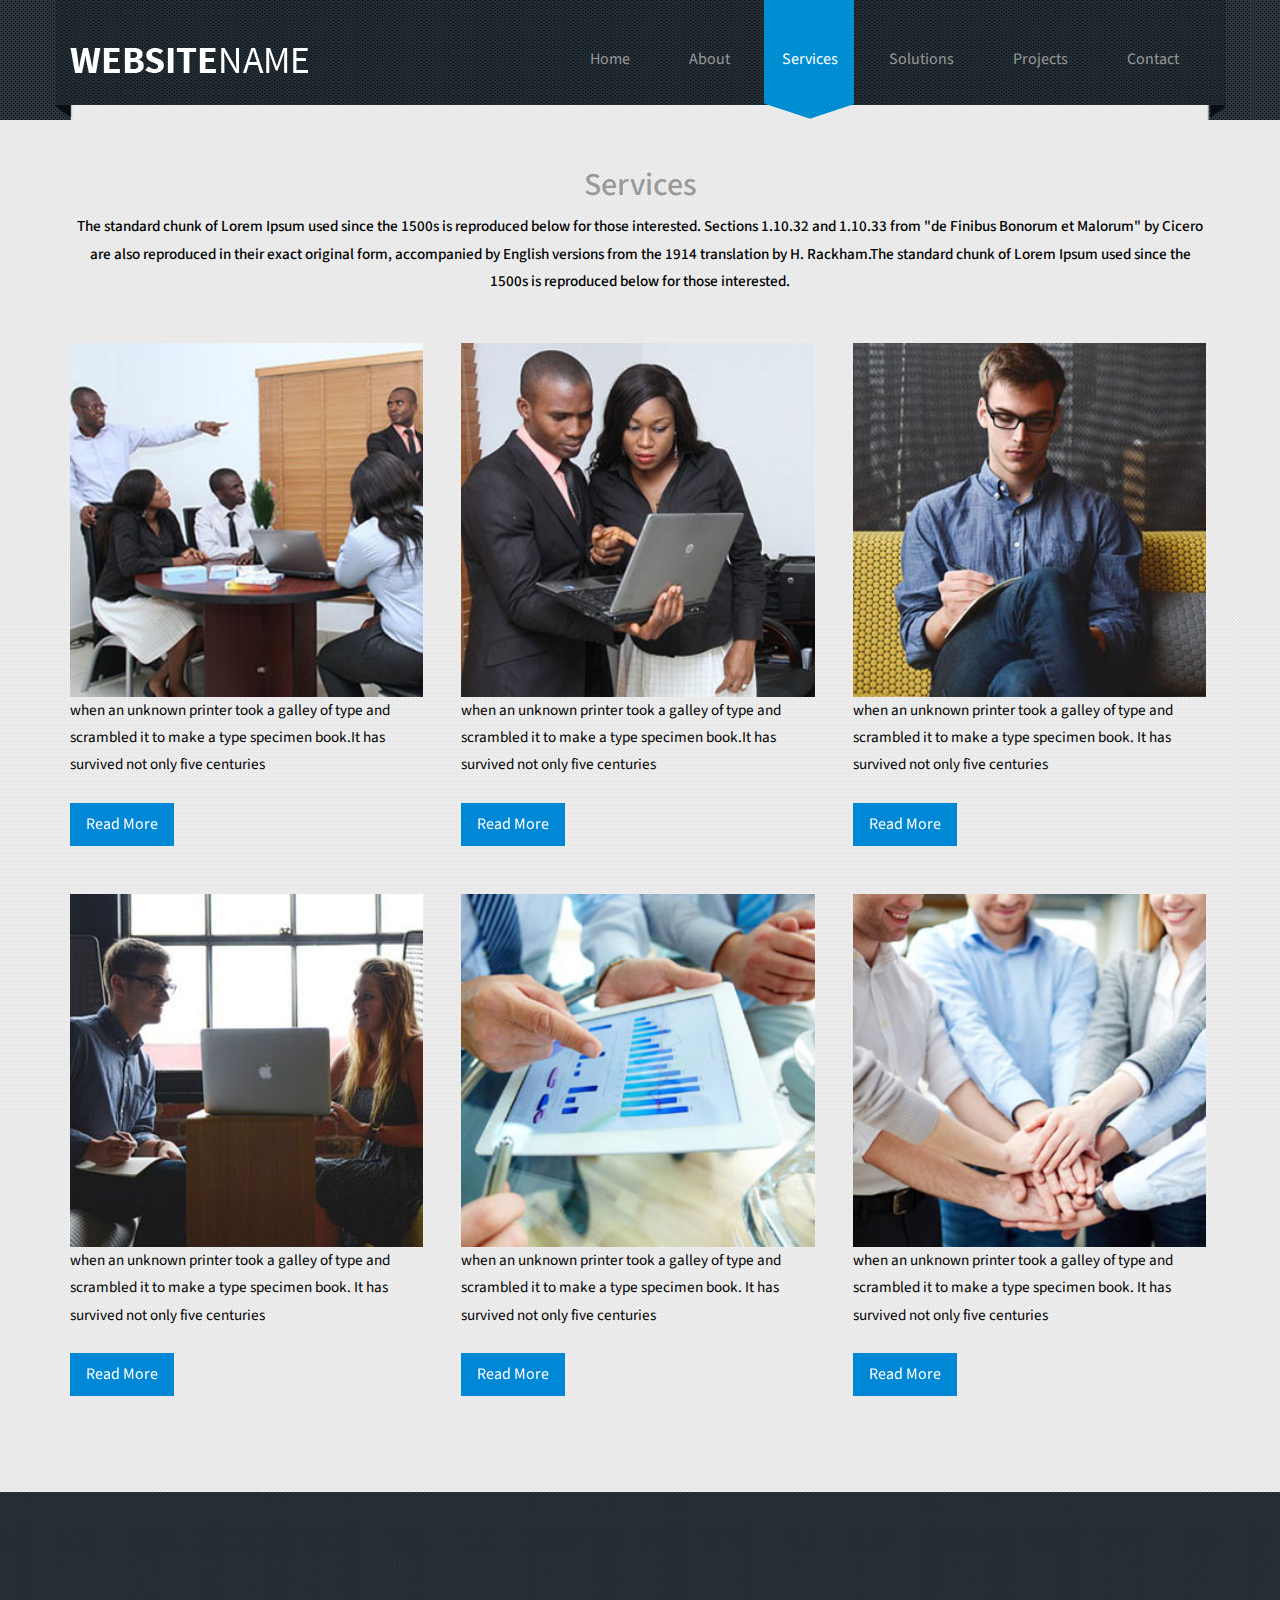
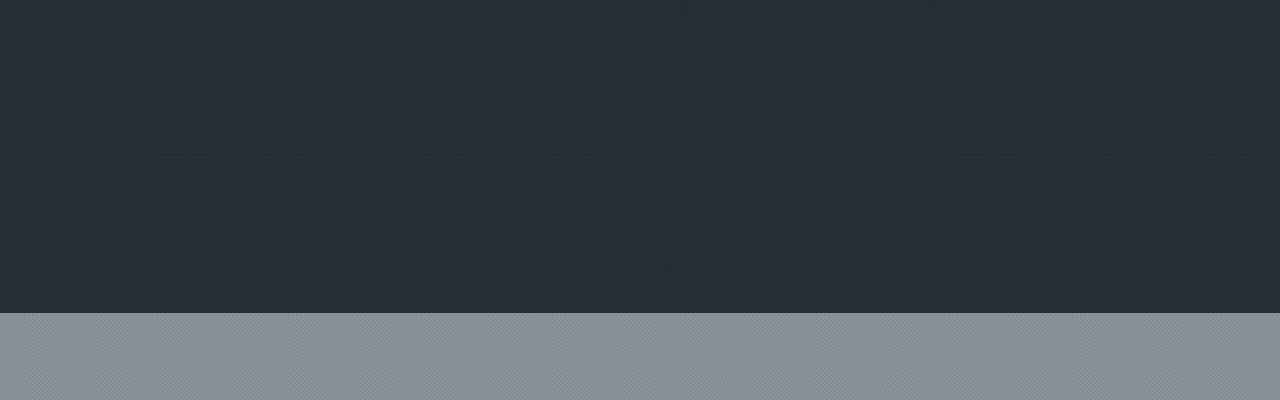
<file: service.html>
<!--Author: W3layouts
Author URL: http://w3layouts.com
License: Creative Commons Attribution 3.0 Unported
License URL: http://creativecommons.org/licenses/by/3.0/
-->
<!DOCTYPE HTML>
<html>
<head>
<title>Lobortis A Corporation category Flat bootstrap Responsive  Website Template|Service:: w3layouts</title>
<link href="css/bootstrap.css" rel="stylesheet" type="text/css" media="all">
<!-- jQuery (necessary for Bootstrap's JavaScript plugins) -->
<script src="js/jquery.min.js"></script>
<!-- Custom Theme files -->
<link href="css/style.css" rel="stylesheet" type="text/css" media="all"/>
<link href="css/hover.css" rel="stylesheet" media="all">
<!-- Custom Theme files -->
<meta name="viewport" content="width=device-width, initial-scale=1">
<meta http-equiv="Content-Type" content="text/html; charset=utf-8" />
<script type="application/x-javascript"> addEventListener("load", function() { setTimeout(hideURLbar, 0); }, false); function hideURLbar(){ window.scrollTo(0,1); }>
</script>
<meta name="keywords" content="Lobortis Responsive web template, Bootstrap Web Templates, Flat Web Templates, AndriodCompatible web template, Smartphone Compatible web template, free webdesigns for Nokia, Samsung, LG, SonyErricsson, Motorola web design" />
<!--Google Fonts-->
<link href='http://fonts.googleapis.com/css?family=Source+Sans+Pro:200,300,400,600,700,900,200italic,300italic,400italic,600italic,700italic,900italic' rel='stylesheet' type='text/css'>
<!-- start-smoth-scrolling -->
<script type="text/javascript" src="js/move-top.js"></script>
<script type="text/javascript" src="js/easing.js"></script>
	<script type="text/javascript">
			jQuery(document).ready(function($) {
				$(".scroll").click(function(event){		
					event.preventDefault();
					$('html,body').animate({scrollTop:$(this.hash).offset().top},1000);
				});
			});
	</script>
<!-- //end-smoth-scrolling -->
<!---- animated-css ---->
		<link href="css/animate.css" rel="stylesheet" type="text/css" media="all">
		<script src="js/wow.min.js"></script>
		<script>
		 new WOW().init();
		</script>
<!---- animated-css ---->
</head>
<body>
<!--header start here-->
<div class="header">
	<div class="container head-nav-back">
		<div class="header-main">
			<div class="logo wow bounceIn" data-wow-delay="0.4s">
				<a href="index.html"> <img src="images/logo.png" alt=""/> </a>
			</div>
			<div class="navg">
				<span class="menu"> <img src="images/icon.png" alt=""/></span>
				<ul class="res">
					<li><a href="index.html">Home</a></li>
					<li><a href="about.html">About</a></li>
					<li><a class="ser active" href="service.html">Services</a></li>
					<li><a href="solution.html">Solutions</a></li>
					<li><a href="Project.html">Projects</a></li>
					<li><a href="contact.html">Contact</a></li>
				</ul>
				 <script>
                              $( "span.menu").click(function() {
                                                                $(  "ul.res" ).slideToggle("slow", function() {
                                                                 // Animation complete.
                                                                 });
                                                                 });
                 </script>
			</div>
			<div class="clearfix"> </div>
		</div>
	</div>
</div>
<!--header end here-->
<!--about start here-->
<div class="service">
	<div class="container">
		<div class="service-main">
			<div class="service-top">
				<h3>Services</h3>
				<p>The standard chunk of Lorem Ipsum used since the 1500s is reproduced below for those interested. Sections 1.10.32 and 1.10.33 from "de Finibus Bonorum et Malorum" by Cicero are also reproduced in their exact original form, accompanied by English versions from the 1914 translation by H. Rackham.The standard chunk of Lorem Ipsum used since the 1500s is reproduced below for those interested.</p>
			</div>
			<div class="service-left wow bounceIn" data-wow-delay="0.4s">
			   <div class="service-right">
				    <img src="images/s1.jpg" alt=""/>
				    <p>when an unknown printer took a galley of type and scrambled it to make a type specimen book.It has survived not only five centuries</p>
				    <div class="ser-bwn">
				    	<a href="#" class="hvr-grow-shadow">Read More</a>
				    </div>
			   </div>
			    <div class="service-right ser-midd wow bounceIn" data-wow-delay="0.4s">
				    <img src="images/s2.jpg" alt=""/>
				    <p>when an unknown printer took a galley of type and scrambled it to make a type specimen book.It has survived not only five centuries</p>
				    <div class="ser-bwn">
				    	<a href="#" class="hvr-grow-shadow">Read More</a>
				    </div>
			   </div>
			    <div class="service-right wow bounceIn" data-wow-delay="0.4s">
				    <img src="images/s3.jpg" alt=""/>
				    <p>when an unknown printer took a galley of type and scrambled it to make a type specimen book. It has survived not only five centuries</p>
				    <div class="ser-bwn">
				    <a href="#" class="hvr-grow-shadow">Read More</a>
				    </div>
			   </div>
				<div class="service-right wow bounceIn" data-wow-delay="0.4s">
				    <img src="images/s4.jpg" alt=""/>
				    <p>when an unknown printer took a galley of type and scrambled it to make a type specimen book. It has survived not only five centuries</p>
				    <div class="ser-bwn">
				   <a href="#" class="hvr-grow-shadow">Read More</a>
				    </div>
			   </div>
			   <div class="service-right ser-midd wow bounceIn" data-wow-delay="0.4s">
				    <img src="images/s6.jpg" alt=""/>
				    <p>when an unknown printer took a galley of type and scrambled it to make a type specimen book. It has survived not only five centuries</p>
				    <div class="ser-bwn">
				    	<a href="#" class="hvr-grow-shadow">Read More</a>
				    </div>
			   </div>
			   <div class="service-right wow bounceIn" data-wow-delay="0.4s">
				    <img src="images/s7.jpg" alt=""/>
				    <p>when an unknown printer took a galley of type and scrambled it to make a type specimen book. It has survived not only five centuries</p>
				    <div class="ser-bwn">
				    <a href="#" class="hvr-grow-shadow">Read More</a>
				    </div>
			   </div>
			    <div class="clearfix"> </div>
			 </div>
		</div>
	</div>
</div>
<!--about end here-->
<!--footer start here-->
<div class="footer">
	<div class="container">
		<div class="footer-main">
			<div class="col-md-4 footer-grid wow bounceIn" data-wow-delay="0.4s">
			  <h3>TRISTIQUE AT DOLOR</h3>
			  <ul class="ftr-list">
			  	<li><a href="#">Quisque consequat mattis sapien cursus </a></li>
			  	<li><a href="#">Etiam convallis turpis sit amet turpis ho</a></li>
			  	<li><a href="#">Duis sit amet diam eget lorem faucibus</a></li>
			  	<li><a href="#">Maecenas sed ante sit amet leo pharetra</a></li>
			  	<li><a href="#">Aliquam fermentum laoreet velit, eget </a></li>
			  	<li><a href="#">Suspendisse mattis augue at ante com</a></li>
			  	<li><a href="#">Ut porta blandit mauris quis ultrices felis</a></li>
			  </ul>
			</div>
			<div class="col-md-4 footer-grid wow bounceIn" data-wow-delay="0.4s">
			  <h3>QUISQUE SOLLICIDIN ERAT</h3>
			  <img src="images/c4.jpg" alt=""/>
			  <p>Proin id mi et dui aliquam pretium at sit amet lorem. Vivamus odio mauris ultrices orta at congue a, consequat a diam. </p>
			  <div class="ftr-bwn">
			   <a href="#">READ MORE</a>
			  </div>
			</div>
			<div class="col-md-4 footer-grid wow bounceIn" data-wow-delay="0.4s">
			  <h3>INEN NISLMI EGETCOM</h3>
			  <P>Etiam euismod orci sit amet nunc vestibulum et porttitor magna varius sit amet facilisis eros vestibulum vel.</P>
			  <h5>EMAIL US:<br> <a href="mailto:infoexample@email.com">info@coffeeshop.com</a></h5>
			  <h6>(000)5555 555555</h6>
			  <h5>FOLLOW US ON:</h5>
			  <ul class="img-sprit">
			  	<li><a class="foot" href="#"> </a></li>
			  	<li><a class="fa" href="#"> </a></li>
			  	<li><a class="tw" href="#"> </a></li>
			  	<li><a class="in" href="#"> </a></li>
			  	<li><a class="t" href="#"> </a></li>
			  </ul>
			</div>
		  <div class="clearfix"> </div>
		</div>
	</div>
</div>
<!--footer end here-->
<!--copyrights start here-->
<div class="copyright">
	<div class="container">
		<div class="copyright-main wow bounceInLeft" data-wow-delay="0.4s">
			<p>Template by <a href="http://w3layouts.com/">W3layouts</a></p>
		</div>
	</div>
</div>
<!--copyrights end here-->
</body>
</html>
</file>
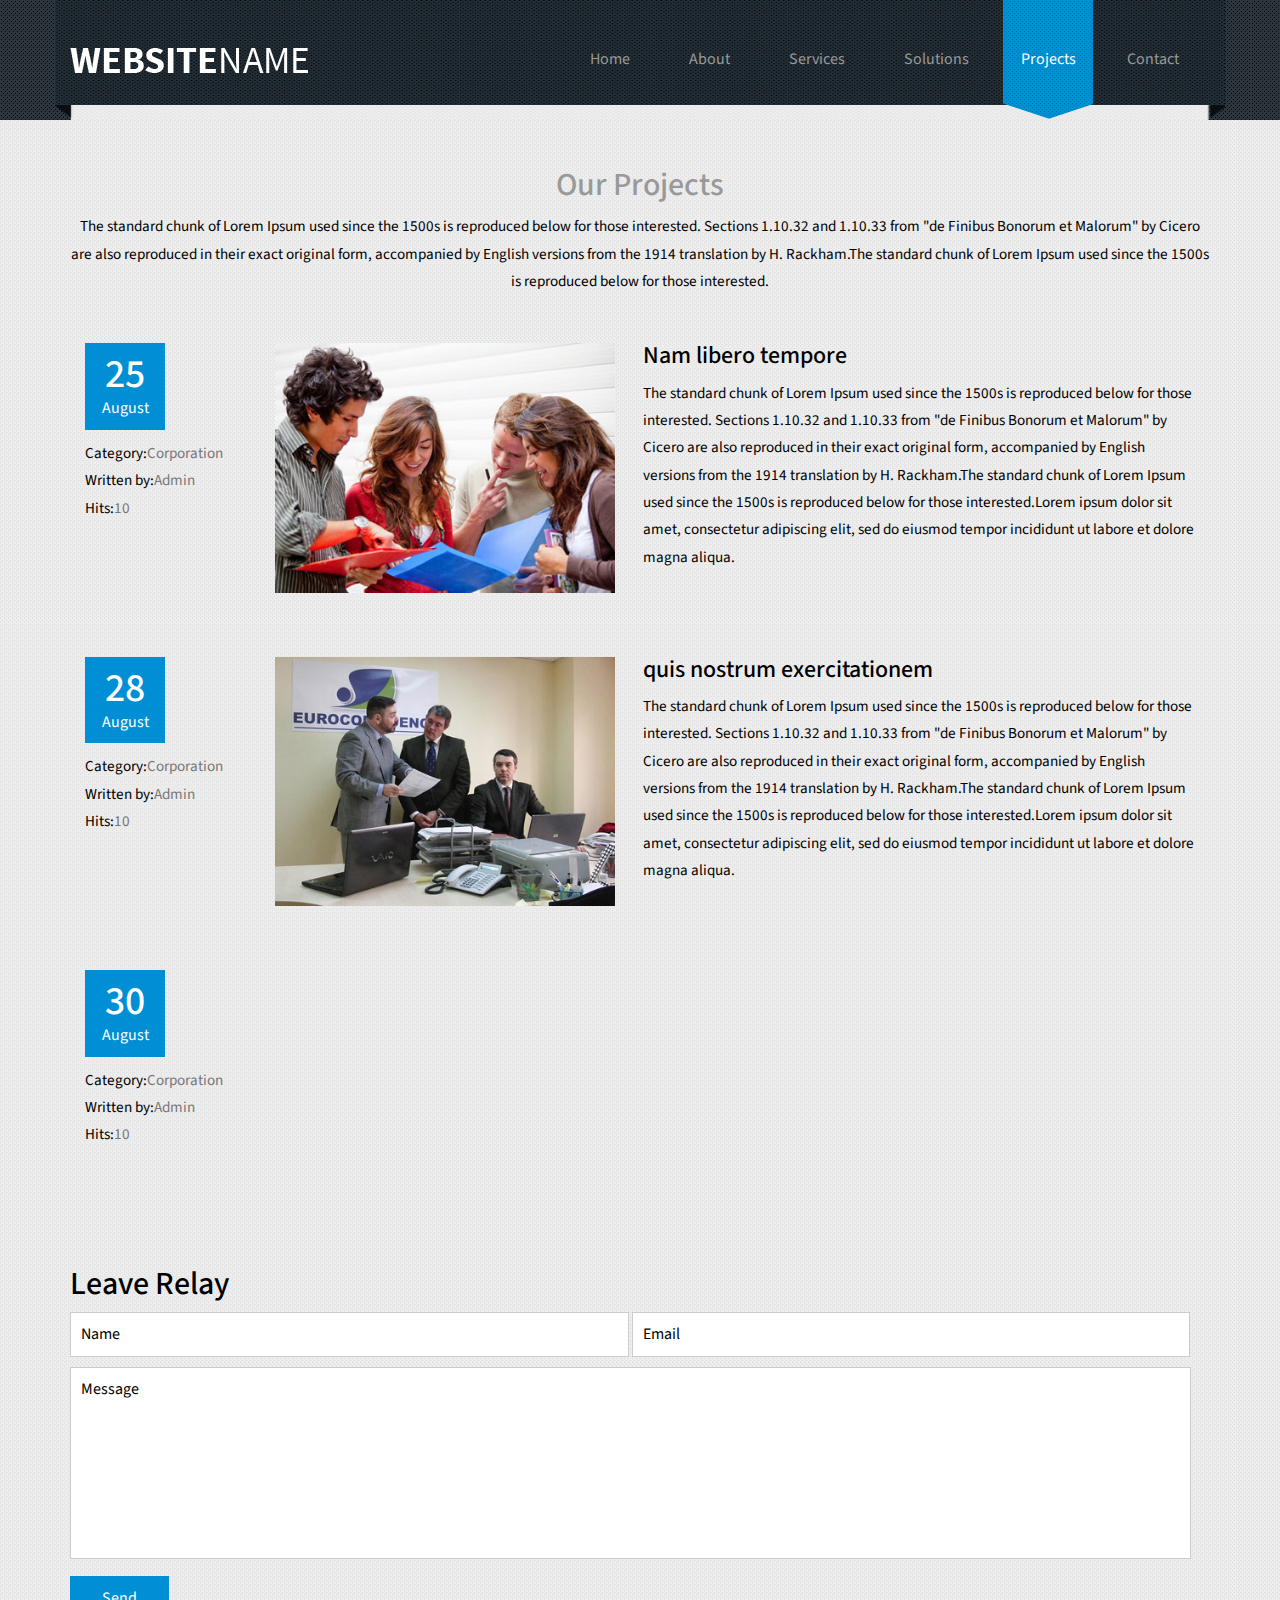
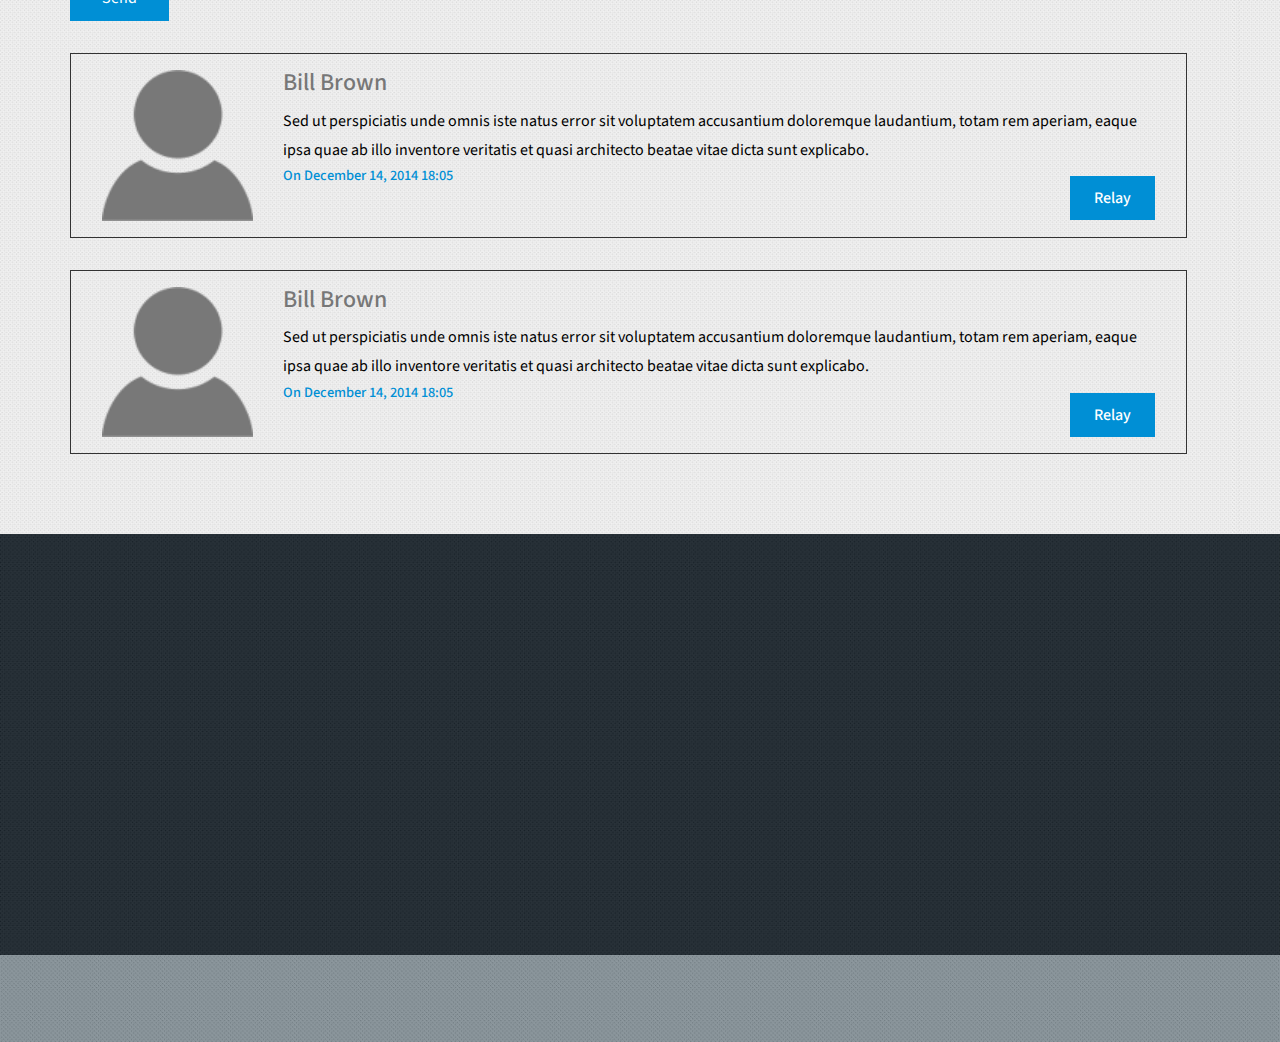
<file: single.html>
<!--Author: W3layouts
Author URL: http://w3layouts.com
License: Creative Commons Attribution 3.0 Unported
License URL: http://creativecommons.org/licenses/by/3.0/
-->
<!DOCTYPE HTML>
<html>
<head>
<title>Lobortis A Corporation category Flat bootstrap Responsive  Website Template|Single:: w3layouts</title>
<link href="css/bootstrap.css" rel="stylesheet" type="text/css" media="all">
<!-- jQuery (necessary for Bootstrap's JavaScript plugins) -->
<script src="js/jquery.min.js"></script>
<!-- Custom Theme files -->
<link href="css/style.css" rel="stylesheet" type="text/css" media="all"/>
<link href="css/hover.css" rel="stylesheet" media="all">
<!-- Custom Theme files -->
<meta name="viewport" content="width=device-width, initial-scale=1">
<meta http-equiv="Content-Type" content="text/html; charset=utf-8" />
<script type="application/x-javascript"> addEventListener("load", function() { setTimeout(hideURLbar, 0); }, false); function hideURLbar(){ window.scrollTo(0,1); }>
</script>
<meta name="keywords" content="Lobortis Responsive web template, Bootstrap Web Templates, Flat Web Templates, AndriodCompatible web template, Smartphone Compatible web template, free webdesigns for Nokia, Samsung, LG, SonyErricsson, Motorola web design" />
<!--Google Fonts-->
<link href='http://fonts.googleapis.com/css?family=Source+Sans+Pro:200,300,400,600,700,900,200italic,300italic,400italic,600italic,700italic,900italic' rel='stylesheet' type='text/css'>
<!-- start-smoth-scrolling -->
<script type="text/javascript" src="js/move-top.js"></script>
<script type="text/javascript" src="js/easing.js"></script>
	<script type="text/javascript">
			jQuery(document).ready(function($) {
				$(".scroll").click(function(event){		
					event.preventDefault();
					$('html,body').animate({scrollTop:$(this.hash).offset().top},1000);
				});
			});
	</script>
<!-- //end-smoth-scrolling -->
<!---- animated-css ---->
		<link href="css/animate.css" rel="stylesheet" type="text/css" media="all">
		<script src="js/wow.min.js"></script>
		<script>
		 new WOW().init();
		</script>
<!---- animated-css ---->
</head>
<body>
<!--header start here-->
<div class="header">
	<div class="container head-nav-back">
		<div class="header-main">
			<div class="logo wow bounceIn" data-wow-delay="0.4s">
				<a href="index.html"> <img src="images/logo.png" alt=""/> </a>
			</div>
			<div class="navg">
				<span class="menu"> <img src="images/icon.png" alt=""/></span>
				<ul class="res">
					<li><a href="index.html">Home</a></li>
					<li><a href="about.html">About</a></li>
					<li><a href="service.html">Services</a></li>
					<li><a href="solution.html">Solutions</a></li>
					<li><a class="ser active" href="Project.html">Projects</a></li>
					<li><a href="contact.html">Contact</a></li>
				</ul>
				 <script>
                              $( "span.menu").click(function() {
                                                                $(  "ul.res" ).slideToggle("slow", function() {
                                                                 // Animation complete.
                                                                 });
                                                                 });
                 </script>
			</div>
			<div class="clearfix"> </div>
		</div>
	</div>
</div>
<!--header end here-->
<!--single page start here-->
<!--about start here-->
<div class="projects">
	<div class="container">
		<div class="projects-main">
			  <div class="projects-top">
			  	<h3>Our Projects</h3>
			  	<p>The standard chunk of Lorem Ipsum used since the 1500s is reproduced below for those interested. Sections 1.10.32 and 1.10.33 from "de Finibus Bonorum et Malorum" by Cicero are also reproduced in their exact original form, accompanied by English versions from the 1914 translation by H. Rackham.The standard chunk of Lorem Ipsum used since the 1500s is reproduced below for those interested.</p>
			  </div>
			  <div class="p-single">
			  	<div class="col-md-2 p-single-left">
			  		<div class="number">
			  			<div class="date">
			  				<h3>25</h3>
			  			</div>
			  			<div class="month">
			  				<p>August</p>
			  			</div>
			  		</div>
			  		<div class="details">
			  				<p>Category:<span class="detail-col">Corporation</span></p>
			  				<p>Written by:<span class="detail-col">Admin</span></p>
			  				<p>Hits:<span class="detail-col">10</span></p>
			  			</div>
			  	</div>
			  <div class="col-md-10 single-inform wow bounceInRight" data-wow-delay="0.4s">
				 <div class="project-img">
					<img src="images/p1.jpg" alt=""/>
				 </div>
				 <div class="project-text">
				 	<h4>Nam libero tempore</h4>
					<p>The standard chunk of Lorem Ipsum used since the 1500s is reproduced below for those interested. Sections 1.10.32 and 1.10.33 from "de Finibus Bonorum et Malorum" by Cicero are also reproduced in their exact original form, accompanied by English versions from the 1914 translation by H. Rackham.The standard chunk of Lorem Ipsum used since the 1500s is reproduced below for those interested.Lorem ipsum dolor sit amet, consectetur adipiscing elit, sed do eiusmod tempor incididunt ut labore et dolore magna aliqua.</p>
				 </div>
				 <div class="clearfix"> </div>
			  </div>
			  <div class="clearfix"> </div>
			 </div>
			 <div class="p-single">
			  	<div class="col-md-2 p-single-left">
			  		<div class="number">
			  			<div class="date">
			  				<h3>28</h3>
			  			</div>
			  			<div class="month">
			  				<p>August</p>
			  			</div>	
			  		</div>
			  		<div class="details">
			  				<p>Category:<span class="detail-col">Corporation</span></p>
			  				<p>Written by:<span class="detail-col">Admin</span></p>
			  				<p>Hits:<span class="detail-col">10</span></p>
			  			</div>
			  	</div>
			  <div class="col-md-10 single-inform wow bounceInRight" data-wow-delay="0.4s">
				 <div class="project-img">
					<img src="images/p4.jpg" alt=""/>
				 </div>
				 <div class="project-text">
				 	<h4> quis nostrum exercitationem </h4>
					<p>The standard chunk of Lorem Ipsum used since the 1500s is reproduced below for those interested. Sections 1.10.32 and 1.10.33 from "de Finibus Bonorum et Malorum" by Cicero are also reproduced in their exact original form, accompanied by English versions from the 1914 translation by H. Rackham.The standard chunk of Lorem Ipsum used since the 1500s is reproduced below for those interested.Lorem ipsum dolor sit amet, consectetur adipiscing elit, sed do eiusmod tempor incididunt ut labore et dolore magna aliqua.</p>
				 </div>
				 <div class="clearfix"> </div>
			  </div>
			  <div class="clearfix"> </div>
			 </div>
			 <div class="p-single">
			  	<div class="col-md-2 p-single-left">
			  		<div class="number">
			  			<div class="date">
			  				<h3>30</h3>
			  			</div>
			  			<div class="month">
			  				<p>August</p>
			  			</div>			  			
			  		</div>
			  		<div class="details">
			  				<p>Category:<span class="detail-col">Corporation</span></p>
			  				<p>Written by:<span class="detail-col">Admin</span></p>
			  				<p>Hits:<span class="detail-col">10</span></p>
			  			</div>
			  	</div>
			  <div class="col-md-10 single-inform wow bounceInRight" data-wow-delay="0.4s">
				 <div class="project-img">
					<img src="images/p5.jpg" alt=""/>
				 </div>
				 <div class="project-text">
				 	<h4>Neque porro quisquam est</h4>
					<p>The standard chunk of Lorem Ipsum used since the 1500s is reproduced below for those interested. Sections 1.10.32 and 1.10.33 from "de Finibus Bonorum et Malorum" by Cicero are also reproduced in their exact original form, accompanied by English versions from the 1914 translation by H. Rackham.The standard chunk of Lorem Ipsum used since the 1500s is reproduced below for those interested.Lorem ipsum dolor sit amet, consectetur adipiscing elit, sed do eiusmod tempor incididunt ut labore et dolore magna aliqua.</p>
				 </div>
				 <div class="clearfix"> </div>
			  </div>
			  <div class="clearfix"> </div>
			 </div>
			 <div class="blog-contact">
			 	<h3>Leave Relay</h3>
						<input type="text" value="Name" onfocus="this.value = '';" onblur="if (this.value == '') {this.value = 'Name';}"/>
						<input type="text" value="Email" onfocus="this.value = '';" onblur="if (this.value == '') {this.value = 'Email';}"/>
						<textarea onfocus="this.value = '';" onblur="if (this.value == '') {this.value = 'Message';}"/>Message</textarea>
						<input type="submit" value="Send">
					</div>
					<div class="blog-comment">
						<div class="col-md-2 user">
							<img src="images/user.png" alt=""/>
						</div>
						<div class="col-md-10 user-comment">
							<h4>Bill Brown</h4>
							<p>Sed ut perspiciatis unde omnis iste natus error sit voluptatem accusantium doloremque laudantium, totam rem aperiam, eaque ipsa quae ab illo inventore veritatis et quasi architecto beatae vitae dicta sunt explicabo.</p>
						    <a class="comme" href="#">On December 14, 2014 18:05</a>
						    <div class="user-bwn">
						    	<a href="#"> Relay</a>
						    </div>
						</div>
					   <div class="clearfix"> </div>
					</div>
					<div class="blog-comment">
						<div class="col-md-2 user">
							<img src="images/user.png" alt=""/>
						</div>
						<div class="col-md-10 user-comment">
							<h4>Bill Brown</h4>
							<p>Sed ut perspiciatis unde omnis iste natus error sit voluptatem accusantium doloremque laudantium, totam rem aperiam, eaque ipsa quae ab illo inventore veritatis et quasi architecto beatae vitae dicta sunt explicabo.</p>
						    <a class="comme" href="#">On December 14, 2014 18:05</a>
						    <div class="user-bwn">
						    	<a href="#"> Relay</a>
						    </div>
						</div>
					   <div class="clearfix"> </div>
					</div>
		 </div>
		 <div class="clearfix"> </div>
	 </div>
 </div>
<!--single page end here-->
<!--footer start here-->
<div class="footer">
	<div class="container">
		<div class="footer-main">
			<div class="col-md-4 footer-grid wow bounceIn" data-wow-delay="0.4s">
			  <h3>TRISTIQUE AT DOLOR</h3>
			  <ul class="ftr-list">
			  	<li><a href="#">Quisque consequat mattis sapien cursus </a></li>
			  	<li><a href="#">Etiam convallis turpis sit amet turpis ho</a></li>
			  	<li><a href="#">Duis sit amet diam eget lorem faucibus</a></li>
			  	<li><a href="#">Maecenas sed ante sit amet leo pharetra</a></li>
			  	<li><a href="#">Aliquam fermentum laoreet velit, eget </a></li>
			  	<li><a href="#">Suspendisse mattis augue at ante com</a></li>
			  	<li><a href="#">Ut porta blandit mauris quis ultrices felis</a></li>
			  </ul>
			</div>
			<div class="col-md-4 footer-grid wow bounceIn" data-wow-delay="0.4s">
			  <h3>QUISQUE SOLLICIDIN ERAT</h3>
			  <img src="images/c4.jpg" alt=""/>
			  <p>Proin id mi et dui aliquam pretium at sit amet lorem. Vivamus odio mauris ultrices orta at congue a, consequat a diam. </p>
			  <div class="ftr-bwn">
			   <a href="#">READ MORE</a>
			  </div>
			</div>
			<div class="col-md-4 footer-grid wow bounceIn" data-wow-delay="0.4s">
			  <h3>INEN NISLMI EGETCOM</h3>
			  <P>Etiam euismod orci sit amet nunc vestibulum et porttitor magna varius sit amet facilisis eros vestibulum vel.</P>
			  <h5>EMAIL US:<br> <a href="mailto:infoexample@email.com">info@coffeeshop.com</a></h5>
			  <h6>(000)5555 555555</h6>
			  <h5>FOLLOW US ON:</h5>
			  <ul class="img-sprit">
			  	<li><a class="foot" href="#"> </a></li>
			  	<li><a class="fa" href="#"> </a></li>
			  	<li><a class="tw" href="#"> </a></li>
			  	<li><a class="in" href="#"> </a></li>
			  	<li><a class="t" href="#"> </a></li>
			  </ul>
			</div>
		  <div class="clearfix"> </div>
		</div>
	</div>
</div>
<!--footer end here-->
<!--copyrights start here-->
<div class="copyright">
	<div class="container">
		<div class="copyright-main wow bounceInLeft" data-wow-delay="0.4s">
			<p>Template by <a href="http://w3layouts.com/">W3layouts</a></p>
		</div>
	</div>
</div>
<!--copyrights end here-->
</body>
</html>
</file>
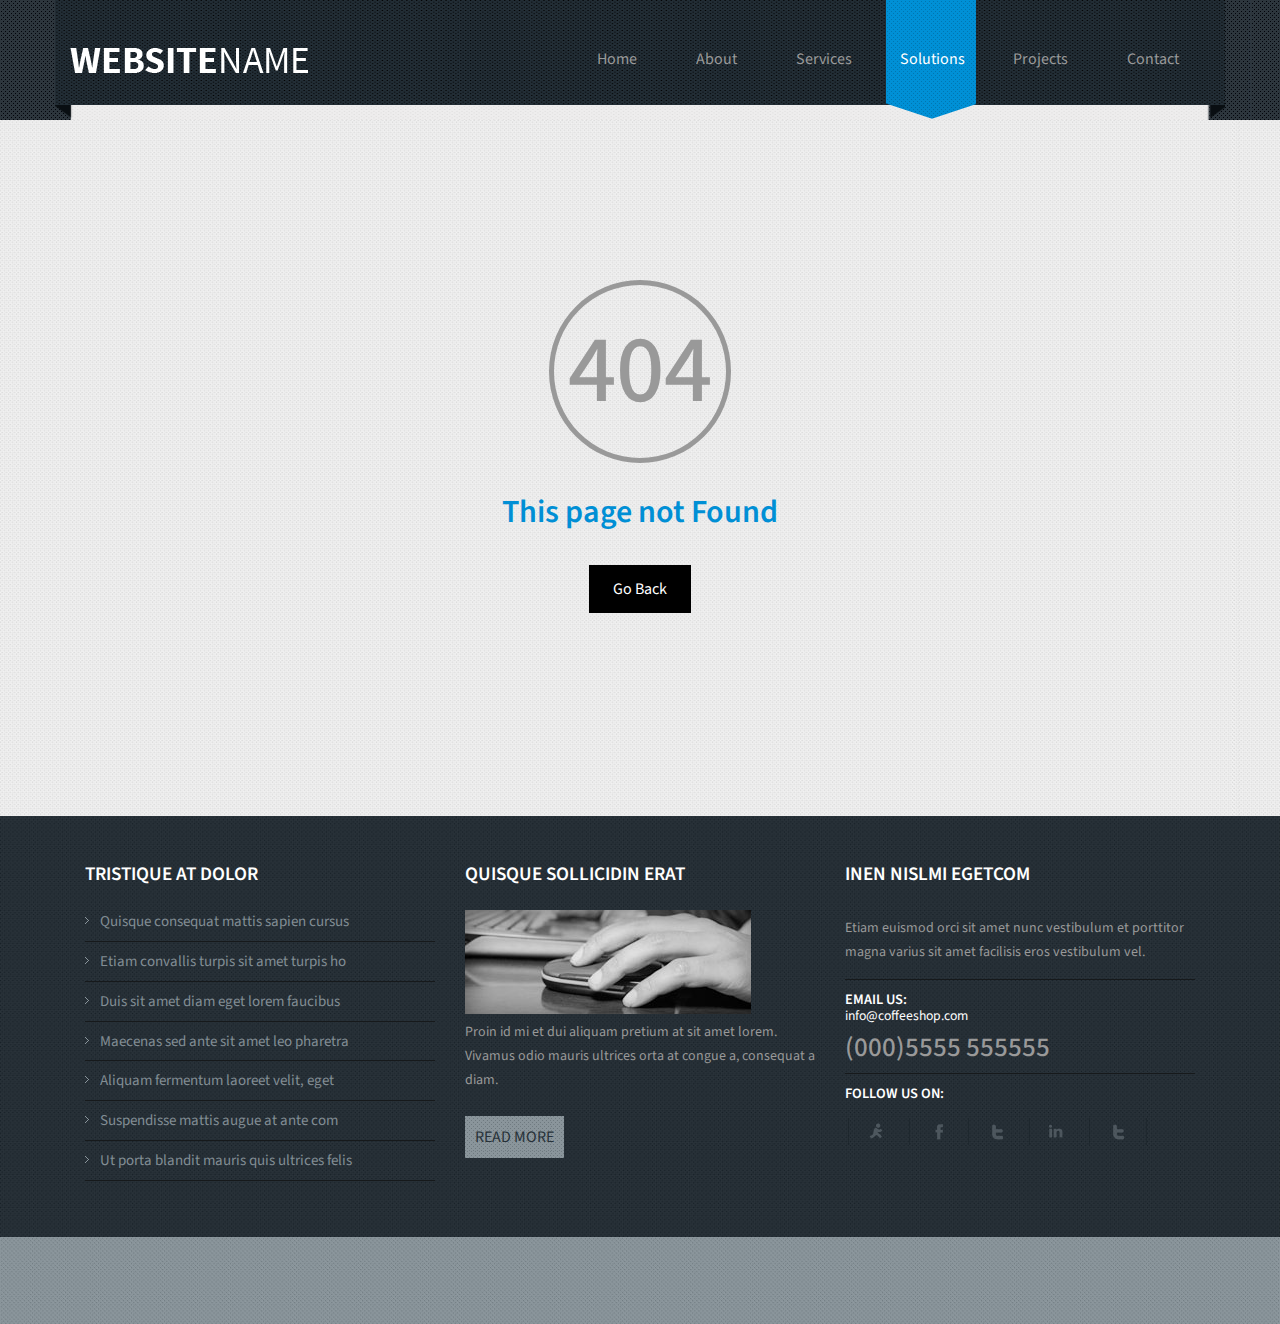
<file: solution.html>
<!--Author: W3layouts
Author URL: http://w3layouts.com
License: Creative Commons Attribution 3.0 Unported
License URL: http://creativecommons.org/licenses/by/3.0/
-->
<!DOCTYPE HTML>
<html>
<head>
<title>Lobortis A Corporation category Flat bootstrap Responsive  Website Template|Solution:: w3layouts</title>
<link href="css/bootstrap.css" rel="stylesheet" type="text/css" media="all">
<!-- jQuery (necessary for Bootstrap's JavaScript plugins) -->
<script src="js/jquery.min.js"></script>
<!-- Custom Theme files -->
<link href="css/style.css" rel="stylesheet" type="text/css" media="all"/>
<!-- Custom Theme files -->
<meta name="viewport" content="width=device-width, initial-scale=1">
<meta http-equiv="Content-Type" content="text/html; charset=utf-8" />
<script type="application/x-javascript"> addEventListener("load", function() { setTimeout(hideURLbar, 0); }, false); function hideURLbar(){ window.scrollTo(0,1); }>
</script>
<meta name="keywords" content="Lobortis Responsive web template, Bootstrap Web Templates, Flat Web Templates, AndriodCompatible web template, Smartphone Compatible web template, free webdesigns for Nokia, Samsung, LG, SonyErricsson, Motorola web design" />
<!--Google Fonts-->
<link href='http://fonts.googleapis.com/css?family=Source+Sans+Pro:200,300,400,600,700,900,200italic,300italic,400italic,600italic,700italic,900italic' rel='stylesheet' type='text/css'>
<!-- start-smoth-scrolling -->
<script type="text/javascript" src="js/move-top.js"></script>
<script type="text/javascript" src="js/easing.js"></script>
	<script type="text/javascript">
			jQuery(document).ready(function($) {
				$(".scroll").click(function(event){		
					event.preventDefault();
					$('html,body').animate({scrollTop:$(this.hash).offset().top},1000);
				});
			});
	</script>
<!-- //end-smoth-scrolling -->
<!---- animated-css ---->
		<link href="css/animate.css" rel="stylesheet" type="text/css" media="all">
		<script src="js/wow.min.js"></script>
		<script>
		 new WOW().init();
		</script>
<!---- animated-css ---->
</head>
<body>
<!--header start here-->
<div class="header">
	<div class="container head-nav-back">
		<div class="header-main">
			<div class="logo wow bounceIn" data-wow-delay="0.4s">
				<a href="index.html"> <img src="images/logo.png" alt=""/> </a>
			</div>
			<div class="navg">
				<span class="menu"> <img src="images/icon.png" alt=""/></span>
				<ul class="res">
					<li><a href="index.html">Home</a></li>
					<li><a href="about.html">About</a></li>
					<li><a href="service.html">Services</a></li>
					<li><a class="solu active" href="solution.html">Solutions</a></li>
					<li><a href="Project.html">Projects</a></li>
					<li><a href="contact.html">Contact</a></li>
				</ul>
				 <script>
                              $( "span.menu").click(function() {
                                                                $(  "ul.res" ).slideToggle("slow", function() {
                                                                 // Animation complete.
                                                                 });
                                                                 });
                 </script>
			</div>
			<div class="clearfix"> </div>
		</div>
	</div>
</div>
<!--header end here-->
<!--about start here-->
<div class="solution">
	<div class="container">
		<div class="solution-main">
				<h3>404</h3>
				<h4>This page not Found</h4>
				<div class="sol-bwn">
					<a href="index.html">Go Back</a>
				</div>
		  <div class="clearfix"> </div>
		</div>
	</div>
</div>
<!--about end here-->
<!--footer start here-->
<div class="footer">
	<div class="container">
		<div class="footer-main">
			<div class="col-md-4 footer-grid wow bounceIn" data-wow-delay="0.4s">
			  <h3>TRISTIQUE AT DOLOR</h3>
			  <ul class="ftr-list">
			  	<li><a href="#">Quisque consequat mattis sapien cursus </a></li>
			  	<li><a href="#">Etiam convallis turpis sit amet turpis ho</a></li>
			  	<li><a href="#">Duis sit amet diam eget lorem faucibus</a></li>
			  	<li><a href="#">Maecenas sed ante sit amet leo pharetra</a></li>
			  	<li><a href="#">Aliquam fermentum laoreet velit, eget </a></li>
			  	<li><a href="#">Suspendisse mattis augue at ante com</a></li>
			  	<li><a href="#">Ut porta blandit mauris quis ultrices felis</a></li>
			  </ul>
			</div>
			<div class="col-md-4 footer-grid wow bounceIn" data-wow-delay="0.4s">
			  <h3>QUISQUE SOLLICIDIN ERAT</h3>
			  <img src="images/c4.jpg" alt=""/>
			  <p>Proin id mi et dui aliquam pretium at sit amet lorem. Vivamus odio mauris ultrices orta at congue a, consequat a diam. </p>
			  <div class="ftr-bwn">
			   <a href="#">READ MORE</a>
			  </div>
			</div>
			<div class="col-md-4 footer-grid wow bounceIn" data-wow-delay="0.4s">
			  <h3>INEN NISLMI EGETCOM</h3>
			  <P>Etiam euismod orci sit amet nunc vestibulum et porttitor magna varius sit amet facilisis eros vestibulum vel.</P>
			  <h5>EMAIL US:<br> <a href="mailto:infoexample@email.com">info@coffeeshop.com</a></h5>
			  <h6>(000)5555 555555</h6>
			  <h5>FOLLOW US ON:</h5>
			  <ul class="img-sprit">
			  	<li><a class="foot" href="#"> </a></li>
			  	<li><a class="fa" href="#"> </a></li>
			  	<li><a class="tw" href="#"> </a></li>
			  	<li><a class="in" href="#"> </a></li>
			  	<li><a class="t" href="#"> </a></li>
			  </ul>
			</div>
		  <div class="clearfix"> </div>
		</div>
	</div>
</div>
<!--footer end here-->
<!--copyrights start here-->
<div class="copyright">
	<div class="container">
		<div class="copyright-main wow bounceInLeft" data-wow-delay="0.4s">
			<p>Template by <a href="http://w3layouts.com/">W3layouts</a></p>
		</div>
	</div>
</div>
<!--copyrights end here-->
</body>
</html>
</file>
<file: css/style.css>
/*--
Author: W3layouts
Author URL: http://w3layouts.com
License: Creative Commons Attribution 3.0 Unported
License URL: http://creativecommons.org/licenses/by/3.0/
--*/
h4, h5, h6,
h1, h2, h3 {margin-top: 0;}
ul, ol {margin: 0;}
p {margin: 0;}
html, body{
   font-family: 'Source Sans Pro', sans-serif;
   font-size: 100%;
   background:#fff; 
}
/*--header start here--*/
.header {
	background: url(../images/header-back.JPG);
	min-height: 120px;
}
#toTop {
	display: none;
	text-decoration: none;
	position: fixed;
	bottom: 10px;
	right: 10px;
	overflow: hidden;
	width: 32px;
	height: 32px;
	border: none;
	text-indent: 100%;
	background: url(../images/top-move.jpg) no-repeat right top;
}
.head-nav-back{
	background: url(../images/header-container.PNG) no-repeat;
	background-size:100%;
	-webkit-background-size:100%;
	height:120px;
}
.header-main {
	padding: 3em 0px;
}
.navg ul {
	list-style: none;
}
.navg ul li {
	display: inline-block;
	margin: 0px 5px 0px 0px;
}
.navg ul li a {
	font-size: 1em;
	font-weight: 400;
	color: #999;
	padding: 4em 1.6em;
	text-decoration:none;
}
.solu.active {
	padding: 4em .9em;
}
a.ser.active {
	padding: 4em 1.12em;
}
a.proj.active {
	padding: 4em 1.1em;
}
a.cont.active {
	padding: 4em 1.2em;
}
.navg ul li a:hover{
	color:#fff;
}
.navg ul li a.active{
	text-decoration:none;
	color:#fff;
	background: url(../images/nav-back.png)no-repeat 0px 2px;
	background-size:initial;
	transition: 0.5s all;
	-webkit-transition: 0.5s all;
	-moz-transition:  0.5s all;
	-o-transition:  0.5s all;
}
span.menu{
	display: none;
}
.logo {
	float: left;
	text-align:center;
}
.navg {
	float: right;
	text-align: center;
}
/*--header end here--*/
/*--banner start here--*/
.banner {
	padding: 2em 0px 0px 0px;
	background:url(../images/banner.jpg)no-repeat;
	background-size:cover;
	background-size: cover;
	-webkit-background-size:cover;
	-moz-background-size:cover;
	-o-background-size:cover;
	-ms-background-size:cove;
}
.banner-left {
	padding-top: 7em;
}
.banner-left a {
	font-size: 1.3em;
	font-weight: 400;
	color: #fff;
	background: #008FD5;
	padding: 10px 10px;
}
.banner-left a:hover{
	background:#273138;
	text-decoration:none;
	color:#fff;
	transition: 0.5s all;
	 -webkit-transition: 0.5s all;
	 -moz-transition:  0.5s all;
	 -o-transition:  0.5s all;
}
.lobo {
	margin: 10px 0px 0px 0px;
	background: #273138;
	width: 70%;
	padding: 13px 20px;
}
.lobo h3 {
	font-size: 1.6em;
	font-weight: 600;
	color: #fff;
}
.lobo p {
	font-size: 1em;
	font-weight: 600;
	color: #fff;
}
/*--banner end here--*/
/*--info-grid start here--*/
.info-grid {
	background: url(../images/info-bg.jpg);
	padding: 3em 0px 5em 0px;
	background-size: cover;
	-webkit-background-size:cover;
	-moz-background-size:cover;
	-o-background-size:cover;
	-ms-background-size:cove;
}
.info-top {
	background: url(../images/d-top.jpg);
	padding: 1em 1em;
}
.info-top h3 {
	font-size: 1.1em;
	font-weight: 700;
	color: #000;
	margin: 0px;
	text-align:center;
}
.info-bott {
	background: url(../images/d-middle.jpg)0px 0px;
	padding: 1em 1em;
	min-height: 320px;
	text-align: center;
}
.info-bott p {
	font-size: 0.885em;
	font-weight: 500;
	color: #999;
	padding: 1.5em 0px;
	line-height: 1.5em;
	text-align: left;
}
.info-bott h5 {
	font-size: 0.9em;
	font-weight: 500;
	color: #008FD5;
	text-align: left;
	font-style: italic;
	text-decoration: underline;
}
.infogrid-bwn {
	background: #1F262C;
	padding: 0.6em 1em;
	min-height: 50px;
	text-align: center;
}
span.gd-clr {
	font-size: 1em;
	font-weight: 700;
	color: #008FD5;
}
.infogrid-bwn a {
	font-size: 0.9em;
	font-weight: 300;
	color: #fff;
	background: #008FD5;
	padding: 10px 10px;
}
.infogrid-bwn a:hover{
	text-decoration:none;
	background: #999;
	transition: 0.5s all;
 -webkit-transition: 0.5s all;
 -moz-transition:  0.5s all;
 -o-transition:  0.5s all;
}
.gd-tl-tip:after {
	border-left: 155px solid rgba(0, 0, 0, 0);
	border-top: 30px solid #1F262C;
	border-right: 155px solid rgba(0, 0, 0, 0);
	top: 421px;
	left: 4.5%;
}
.infogrid-bwn{
	position: relative;
}
.gd-tl-tip:after {
	content: '';
	position: absolute;
	width: 0;
	height: 0;
	bottom: -20px;
	border-left: 175px solid rgba(0, 0, 0, 0);
	border-top: 30px solid #1F262C;
	border-right: 175px solid rgba(0, 0, 0, 0);
	top: 433px;
	left: 15px;
}	
/*--info-grid end here--*/
/*--movegrid start here--*/
.flex-slider{
	min-height: 300px;
	padding: 3em 0em;
	background: url(../images/slid-bg.jpg);
}
.grid{
	text-align:left;
}
.grid h3{
	font-size:1.1em;
	font-weight:600;
	color:#000;
}
.mov-bwn{
	padding:1em 0px
}
.mov-bwn a{
	font-size:1em;
	font-weight:500;
	color:#fff;
	background:#30BEDA;
	padding: 5px 10px;
}
.mov-bwn a:hover{
	text-decoration:none;
	background:#999;
}
.grid p{
	font-size:0.875em;
	font-weight:400;
	color:#7E7E7E;
	line-height:1.8em;
	width:80%;
	
}
#flexiselDemo3 {
	display: none;
}
.nbs-flexisel-container {
	position: relative;
	max-width: 100%;
	background: url(../images/sli-sml-bg.jpg);
	padding: 2em 0px;
	margin: 0em 3em;
}
.nbs-flexisel-ul {
	position: relative;
	width: 9999px;
	margin: 0px;
	padding: 0px;
	list-style-type: none;
	text-align: center;
}
.nbs-flexisel-inner {
	overflow: hidden;
	margin: 1px 111px;
}
.nbs-flexisel-item {
	float: left;
	margin:0px;
	padding:0px;
	cursor: pointer;
	position: relative;
	line-height: 0px;
}
.nbs-flexisel-item > img {
	cursor: pointer;
	position: relative;
	margin-top:10px;
	margin-bottom: 10px;
	max-width:250px;
	max-height:500px;
}
.grid-flex{
	margin:10px 0 20px 0;
	font-family: 'Roboto', sans-serif;
}
.nbs-flexisel-item > img {
	cursor: pointer;
	positon: relative;
}
.biseller-info {
	margin: 2em 0 0;
}
/*** Navigation ***/
.nbs-flexisel-nav-left, .nbs-flexisel-nav-right {
	width: 21px;
	height: 120px;
	position: absolute;
	cursor: pointer;
	z-index: 100;
	margin-top:-0em;
}
.nbs-flexisel-nav-left {
	left: -32px;
	top:-105px;
	background: url(../images/sli-lef.png) no-repeat 0px 69px;
}
.nbs-flexisel-nav-right {
	right: -32px;
	background: url(../images/sli-rit.png) no-repeat 0px 69px;
}
/*--movegrid end here--*/
/*--footer start here--*/
.footer {
	background: url(../images/ft-bg.jpg);
	padding: 3em 0em;
	background-size: cover;
	-webkit-background-size:cover;
	-moz-background-size:cover;
	-o-background-size:cover;
	-ms-background-size:cove;
}
.footer-grid h3 {
	font-size: 1.2em;
	font-weight: 600;
	color: #fff;
	margin: 0px 0px 1.3em 0px;
}
.footer-grid ul.ftr-list {
	padding: 0px;
	list-style: none;
}
.footer-grid ul.ftr-list li {
	margin: 0px 0px 8px 0px;
	border-bottom: 1px solid #16191B;
	padding: 0px 0px 8px 0px;
}
.footer-grid ul.ftr-list li a {
	font-size: 0.94em;
	font-weight: 400;
	color: #828D94;
	background: url(../images/list.png)no-repeat 0px 7px;
	padding: 1px 0px 0px 15px;
}
.footer-grid ul.ftr-list li a:hover{
	text-decoration:none;
	color:#fff;
	transition: 0.5s all;
 -webkit-transition: 0.5s all;
 -moz-transition:  0.5s all;
 -o-transition:  0.5s all;
}
.footer-grid p {
	font-size: 0.875em;
	font-weight: 400;
	color: #999;
	line-height: 1.7em;
	padding: 0.5em 0em 1em 0em; 
}
.ftr-bwn a {
	font-size: 1em;
	font-weight: 400;
	color: #273138;
	background:url(../images/ft-bwn.jpg);
	padding: 10px 10px;
}
.ftr-bwn a:hover{
	text-decoration:none;
	color:#fff;
	background:#008FD5;
	transition: 0.5s all;
 -webkit-transition: 0.5s all;
 -moz-transition:  0.5s all;
 -o-transition:  0.5s all;
}
.footer-grid h5 {
	font-size: 0.9em;
	font-weight: 600;
	color: #FFF;
	border-top:1px solid #16191B;
	padding: 12px 0px 0px 0px;
}
.footer-grid h5 a {
	font-size: 0.95em;
	font-weight: 400;
	color: #fff;
}
.footer-grid h5 a:hover{
	text-decoration:none;
	color: #999;
	transition: 0.5s all;
 -webkit-transition: 0.5s all;
 -moz-transition:  0.5s all;
 -o-transition:  0.5s all;
}
.footer-grid h6 {
	font-size: 1.7em;
	font-weight: 500;
	color: #999;
}
ul.img-sprit {
	padding: 0px;
	list-style: none;
	margin: 1em 0px 0px 0px;
}
ul.img-sprit li {
	display: inline-block;
}
ul.img-sprit li a {
	background: url(../images/ftr-icons.png)no-repeat;
	display: block;
	width: 58px;
	height: 27px;
}
ul.img-sprit li a.foot {
	background-position: 3px 0px;
	opacity: 0.4;
      filter: alpha(opacity=40);
}
ul.img-sprit li a.fa {
	background-position: -54px 0px;
	opacity: 0.4;
      filter: alpha(opacity=40);
}
ul.img-sprit li a.tw {
	background-position: -113px 0px;
	opacity: 0.4;
      filter: alpha(opacity=40);
}
ul.img-sprit li a.in {
	background-position: -170px 0px;
	opacity: 0.4;
      filter: alpha(opacity=40);
}
ul.img-sprit li a.t {
	background-position: -228px 0px;
	opacity: 0.4;
      filter: alpha(opacity=40);
}
ul.img-sprit li a.foot:hover {
	background-position: 3px 0px;
	opacity: 1.0;
      filter: alpha(opacity=100); 
      transition: all 0.3s ease; 
     -webkit-transition: all 0.3s ease;
     -moz-transition: all 0.3s ease;
     -o-transition: all 0.3s ease;
}
ul.img-sprit li a.fa:hover{
	background-position: -54px 0px;
	opacity: 1.0;
      filter: alpha(opacity=100); 
      transition: all 0.3s ease; 
     -webkit-transition: all 0.3s ease;
     -moz-transition: all 0.3s ease;
     -o-transition: all 0.3s ease;
}
ul.img-sprit li a.tw:hover{
	background-position: -113px 0px;
	opacity: 1.0;
      filter: alpha(opacity=100); 
      transition: all 0.3s ease; 
     -webkit-transition: all 0.3s ease;
     -moz-transition: all 0.3s ease;
     -o-transition: all 0.3s ease;
}
ul.img-sprit li a.in:hover{
	background-position: -170px 0px;
	opacity: 1.0;
      filter: alpha(opacity=100); 
      transition: all 0.3s ease; 
     -webkit-transition: all 0.3s ease;
     -moz-transition: all 0.3s ease;
     -o-transition: all 0.3s ease;
}
ul.img-sprit li a.t:hover{
	background-position: -228px 0px;
	opacity: 1.0;
      filter: alpha(opacity=100); 
      transition: all 0.3s ease; 
     -webkit-transition: all 0.3s ease;
     -moz-transition: all 0.3s ease;
     -o-transition: all 0.3s ease;
}
.ftr-bwn {
	margin: 1.2em 0px 0px 0px;
}
.info-bott img {
	width: 100%;
}
/*--footer end here--*/
/*--copyright start here--*/
.copyright {
	background: url(../images/copyrt-bg.jpg);
	padding: 2em 0px;
	text-align:center;
	background-size: cover;
	-webkit-background-size:cover;
	-moz-background-size:cover;
	-o-background-size:cover;
	-ms-background-size:cove;
}
.copyright-main p {
	font-size: 1em;
	font-weight: 600;
	color: #2E383F;
}
.copyright-main p a {
	font-size: 1em;
	font-weight: 600;
	color: #2E383F;
}
.copyright-main p a:hover{
	text-decoration:none;
	color:#0B81BB;
	transition: 0.5s all;
 -webkit-transition: 0.5s all;
 -moz-transition:  0.5s all;
 -o-transition:  0.5s all;
}
/*--copyright end here--*/ 
/*--about start here--*/
.about {
	padding: 3em 0px;
	background: url(../images/banner.jpg);
}
.about-left img {
	width: 100%;
}
.about-left h3 {
	font-size: 2em;
	font-weight: 400;
	color: #999;
	margin: 0px 0px 15px 0px;
}
.about-left h4 {
	font-size: 1.3em;
	font-weight: 600;
	color: #000;
	margin: 0px 0px 5px 0px;
}
.about-left p {
	font-size: 0.95em;
	font-weight: 500;
	color: #000;
	margin: 0px 0px 10px 0px;
}
.team-main h3 {
	font-size: 2em;
	font-weight: 500;
	color: #000;
	margin: 0px 0px 12px 0px;
}
.team {
	padding-bottom: 3em;
	background: url(../images/banner.jpg);
}
.about-left ul {
	list-style: none;
	padding:0px;
}
.about-left ul li {
	margin: 10px 0px;
}
.about-left ul li a {
	font-size: 0.95em;
	font-weight: 400;
	color: #000;
}
.about-left ul li a:hover{
	text-decoration:none;
	color:#999;
}
.team-grids img {
	width: 100%;
}
/*--about end here--*/
/*--services start here--*/
.service {
	padding: 3em 0px;
	background:url(../images/banner.jpg);
}
.service-top {
	text-align:center;
}
.service-top h3 {
	font-size: 2em;
	font-weight: 500;
	color: #999;
	margin: 0px 0px 10px 0px;
}
.service-top p {
	font-size: 0.95em;
	font-weight: 500;
	color: #000;
	line-height:1.8em;
}
.service-left {
	padding-top: 3em;
}
.service-right  img {
	width: 100%;
}
.service-right p {
	font-size: 0.95em;
	font-weight: 400;
	color: #000;
	line-height: 1.8em;
}
.ser-bwn a {
	font-size: 1em;
	font-weight: 400;
	color: #fff;
	background: #0087d5;
	padding: 10px 1em;
}
.ser-bwn a:hover{
	text-decoration:none;
	color: #fff;
	background: #999;
	transition: 0.5s all;
 -webkit-transition: 0.5s all;
 -moz-transition:  0.5s all;
 -o-transition:  0.5s all;
}
.ser-bwn {
	padding: 1.5em 0px 0px 0px;
}
.solution {
	padding: 3em 0px;
	background: url(../images/banner.jpg);
}
.solution-main {
	text-align: center;
	padding-top: 7em;
	min-height: 600px;
}
.service-right {
	margin: 0px 0em 3em 0px;
	float: left;
	width: 31%;
}
.ser-midd {
	margin: 0px 38px;
}
/*--service end here--*/
/*--solution page start here--*/
.solution-main h3 {
	font-size: 6em;
	font-weight: 500;
	color: #999;
	border: 5px solid #999;
	width: 16%;
	padding: 0.35em 0em;
	border-radius: 90%;
	margin: 0 auto;
}
.solution-main h4 {
	font-size: 2em;
	font-weight: 600;
	color: #008fd5;
	margin: 1em 0px 0px 0px;
}
.sol-bwn {
	padding-top: 3em;
}
.sol-bwn a {
	font-size: 1em;
	font-weight: 400;
	color: #fff;
	background: #000;
	padding: 13px 1.5em;
}
.sol-bwn a:hover{
	background:#008fd5;
	text-decoration:none;
		transition: 0.5s all;
 -webkit-transition: 0.5s all;
 -moz-transition:  0.5s all;
 -o-transition:  0.5s all;
}
/*-- solution page end here--*/
/*--project start here--*/
.project-img {
	float: left;
	width: 37%;
}
.project-text {
	float: right;
	width: 60%;
}
.projects {
	padding: 3em 0px;
	background: url(../images/banner.jpg);
}
.projects-top h3 {
	font-size: 2em;
	font-weight: 500;
	color: #999;
	margin: 0px 0px 10px 0px;
}
.projects-top p {
	font-size: 0.95em;
	font-weight: 400;
	color: #000;
	line-height: 1.8em;
}
.projects-top {
	text-align: center;
}
.projects-inform h3 {
	font-size: 1.7em;
	font-weight: 600;
	color: #0087d5;
	margin: 0px 0px 10px 0px;
}
.projects-inform {
	padding: 0px 0px 2em 0px;
}
.project-img img {
	width: 100%;
}
.project-text p {
	font-size: 0.95em;
	font-weight: 400;
	color: #000;
	line-height: 1.8em;
}
.project-text h4 {
	font-size: 1.5em;
	font-weight: 500;
	color: #000;
	margin: 0px 0px 10px 0px;
}
.projects-top {
	padding-bottom: 2em;
}
/*--project end here--*/
/*--single page start here--*/
.number {
	width: 50%;
	background: #008fd5;
	text-align: center;
	padding: 10px;
	margin: 0px 0px 10px 0px;
}
.date h3 {
	font-size: 2.5em;
	font-weight: 500;
	color: #fff;
	margin:0px;
}
.month p {
	font-size: 1em;
	font-weight: 400;
	color: #fff;
}
.details p {
	font-size: 0.95em;
	font-weight: 400;
	color: #000;
	line-height: 1.8em;
}
span.detail-col {
	color: #777;
}
.p-single {
	padding: 1em 0px 3em 0px;
}
.blog-contact h3 {
	font-size: 2em;
	font-weight: 500;
	color: #000;
	margin: 0px 0px 10px 0px;
}
.blog-contact input[type="text"] {
	font-size: 1em;
	font-weight: 400;
	color: #000;
	padding: 10px;
	width: 49%;
	border: 1px solid #ccc;
	outline: none;
	-webkit-appearance: none;
}
.blog-contact textarea {
	font-size: 1em;
	font-weight: 400;
	color: #000;
	padding: 10px;
	width: 98.3%;
	height: 12em;
	border: 1px solid #ccc;
	margin: 10px 0px;
	outline: none;
	resize: none;
	-webkit-appearance: none;
}
.blog-contact input[type="submit"] {
	font-size: 1em;
	font-weight: 400;
	color: #fff;
	background: #008fd5;
	padding: 0.7em 2em;
	border: none;
	outline: none;
	-webkit-appearance: none;
}
.blog-comment {
	margin: 2em 0px;
	border: 1px solid;
	padding: 1em;
	width: 98%;
}
.user-comment h4 {
	font-size: 1.5em;
	font-weight: 500;
	color: #777;
	margin: 0px 0px 10px 0px;
}
.user-comment p {
	font-size: 1em;
	font-weight: 400;
	color: #000;
	line-height: 1.8em;
}
a.comme {
	font-size: 0.9em;
	font-weight: 500;
	color: #008fd5;
}
a.comme:hover {
	text-decoration:none;
	color: #777;
	transition: 0.5s all;
 -webkit-transition: 0.5s all;
 -moz-transition:  0.5s all;
 -o-transition:  0.5s all;
}
.user-bwn {
	text-align: right;
}
.user-bwn a {
	font-size: 1em;
	font-weight: 500;
	color: #fff;
	background: #008fd5;
	padding: 0.7em 1.5em;
}
.user-bwn a:hover{
	text-decoration:none;
	background:#777;
	transition: 0.5s all;
 -webkit-transition: 0.5s all;
 -moz-transition:  0.5s all;
 -o-transition:  0.5s all;
}
.user img {
	width: 100%;
}
/*--single page end here--*/
/*--contact start here--*/
.contact {
	padding: 3em 0px;
	background: url(../images/banner.jpg);
}
.contact-top {
	text-align: center;
	padding-bottom: 3em;
}
.contact-top h3 {
	font-size: 2em;
	font-weight: 500;
	color: #999;
	margin: 0px 0px 10px 0px;
}
.contact-top p {
	font-size: 0.95em;
	font-weight: 400;
	color: #000;
	line-height: 1.8em;
}
.contact-left h3 {
	font-size: 1.5em;
	font-weight: 500;
	color: #000;
}
.contact-right h3 {
	font-size: 1.5em;
	font-weight: 400;
	color: #000;
}
.contact-left h4 {
	font-size: 1.2em;
	font-weight: 400;
	color: #999;
	margin: 0px 0px 10px 0px;
}
.contact-left p {
	font-size: 0.95em;
	font-weight: 400;
	color: #000;
	line-height: 1.8em;
}
.contact-right input[type="text"] {
	font-size: 0.9em;
	font-weight: 400;
	color: #000;
	outline: none;
	padding: 8px;
	width: 45%;
	border: 1px solid #999;
}
.contact-right textarea {
	font-size: 0.9em;
	font-weight: 400;
	color: #000;
	border: 1px solid #999;
	resize: none;
	width: 90.8%;
	padding: 8px;
	height: 12em;
	outline:none;
	margin-top: 10px;
}
.contact-right input[type="submit"] {
	font-size: 0.9em;
	font-weight: 400;
	color: #fff;
	border:none;
	outline:none;
	padding: 8px 1.5em;
	background: #008FD5;
}
.contact-right input[type="submit"]:hover{
	background: #999;
	transition: 0.5s all;
 -webkit-transition: 0.5s all;
 -moz-transition:  0.5s all;
 -o-transition:  0.5s all;
}
.map iframe {
	width: 100%;
	height: 300px;
}
.map {
	padding-bottom: 2em;
	background: url(../images/banner.jpg);
}
/*--contact end here--*/
/*--media quries start here--*/
@media(max-width:1440px){

}
@media(max-width:1280px){
.gd-tl-tip:after {
	border-left: 175px solid rgba(0, 0, 0, 0);
	border-top: 30px solid #1F262C;
	border-right: 175px solid rgba(0, 0, 0, 0);
	top: 433px;
	left: 15px;
}
}
@media(max-width:1024px){
.gd-tl-tip:after {
	border-left: 140px solid rgba(0, 0, 0, 0);
	border-top: 30px solid #1F262C;
	border-right: 140px solid rgba(0, 0, 0, 0);
	left: 18px;
	top: 421px;
}
.navg ul li {
	margin: 0px 0px 0px 0px;
}
ul.img-sprit li a {
	width: 53px;
}
.about-left h4 {
	font-size: 1.1em;
}
.about-left p {
	font-size: 0.95em;
	overflow: hidden;
	height: 40px;
}
.ser-midd {
	margin: 0px 30px;
}
.service-right img {
	width: 100%;
}
.solution-main h3 {
	width: 19%;
}
.project-img {
	padding-right: 2em;
}
.project-img img {
	width: 100%;
}
.project-text p {
	font-size: 1em;
	overflow: hidden;
	height: 148px;
}
.projects-inform {
	padding: 1em 0px;
}
.nbs-flexisel-inner {
	margin: 0px 45px;
}
}
@media(max-width:768px){
span.menu{
     display:block;
     cursor:pointer;
	 text-align:right;
}
ul.res{
	 display: none;
	padding: 0px;
	position: absolute;
	top: 2.5em;
	width: 98%;
	background: #fff;
	z-index: 111;
	
}
.navg{
	 float:none;
	 width:100%;
	 position:relative;
}
ul.res li a:hover,ul.res li a.active{
	 color:black;
}
.navg ul.res li a{
	display:block;
	width:100%;
	padding:10px;
	color:#fff;
	background:#0087d5;
	font-size: 13px;
}
.navg ul.res li{
	display:block;
	text-align:center;
	margin:1px 0px;
}
.banner-left {
	float: left;
	width: 50%;
}
.banner-right {
	float: right;
	width: 50%;
}
.info-grids-cr {
	float: left;
	width: 33%;
}
.info-top h3 {
	font-size: 0.86em;
}
.info-bott p {
	font-size: 0.885em;
	overflow: hidden;
	height: 110px;
}
.info-bott h5 {
	font-size: 0.9em;
	overflow: hidden;
	height: 34px;
}
.info-bott {
	min-height: 250px;
}
.ser-midd {
	margin: 0px 23px;
}
.gd-tl-tip:after {
	border-left: 103px solid rgba(0, 0, 0, 0);
	border-top: 30px solid #1F262C;
	border-right: 105px solid rgba(0, 0, 0, 0);
	left: 15px;
	top: 368px;
}
.infogrid-bwn a {
	font-size: 0.8em;
}
.footer-grid {
	margin: 0px 0px 3em 0px;
	text-align:center;
}
.footer-grid h3 {
	font-size: 1em;
}
.footer-grid p {
	width: 80%;
	margin: 0 auto;
}
.ftr-bwn {
	margin: 1em 0px 0px 0px;
}
.footer {
	padding: 3em 0px 0px 0px;
}
.about-left {
	text-align: center;
	margin: 0px 0px 2em 0px;
}
.about-left img {
	width: 55%;
}
.about-left p {
	width: 80%;
	margin: 0 auto 1em;
}
.about {
	padding: 3em 0px 1em 0px;
}
.team-grids {
	float: left;
	width: 50%;
	margin: 0px 0px 15px 0px;
}
.team-grids img {
	width: 100%;
}
.service-top p {
	overflow: hidden;	
	height: 60px;
}
.service {
	padding: 3em 0px 1em 0px;
}
.service-right p {
	overflow: hidden;
	height: 60px;
}
.solution-main h3 {
	width: 25%;
}
.projects-top p {
	overflow: hidden;
	height: 60px;
}
.project-text p {
	height: 110px;
}
.contact-top p {
	font-size: 1em;
	overflow: hidden;
	height: 60px;
}
.contact-left p {
	font-size: 0.93em;
	overflow: hidden;
	height: 78px;
}
.contact-left {
	margin: 0px 0px 2em 0px;
}
.contact-top {
	padding-bottom: 2em;
}
.contact-right input[type="text"] {
	width: 49.7%;
}
.contact-right textarea {
	width: 100%;
}
.nbs-flexisel-container {
	margin: 0em 1.5em;
}
.p-single-left {
	float: left;
	width: 25%;
}
.single-inform {
	float: right;
	width: 75%;
}
.user {
	float: left;
	width: 20%;
}
.user-comment {
	float: right;
	width: 80%;
}
}
@media(max-width:640px){
.banner-right img {
	width: 100%;
}	
.logo img {
	width: 80%;
}
.banner-left {
	padding-top: 1em;
}
.info-top h3 {
	font-size: 0.65em;
}
.gd-tl-tip:after {
	border-left: 83px solid rgba(0, 0, 0, 0);
	border-top: 30px solid #1F262C;
	border-right: 83px solid rgba(0, 0, 0, 0);
	left: 15px;
	top: 344px;
}
.infogrid-bwn a {
	font-size: 0.7em;
}
.about-left h3 {
	font-size: 1.7em;
}
.service-right {
	width: 30%;
}
.ser-bwn a {
	font-size: 0.8em;
}
.service-left {
	padding-top: 2em;
}
.service {
	padding: 2em 0px 0em 0px;
}
.solution-main h3 {
	font-size: 5em;
}
.solution-main {
	min-height: 500px;
	padding-top: 5em;
}
.projects-inform h3 {
	font-size: 1.4em;
}
.project-text p {
	height: 82px;
}
.project-text h4 {
	font-size: 1.25em;
}
.service-top h3 {
	font-size: 1.7em;
}
.projects-top h3 {
	font-size: 1.7em;
}
.contact-top h3 {
	font-size: 1.7em;
}
.contact-left h3 {
	font-size: 1.4em;
}
.contact-right h3 {
	font-size: 1.4em;
}
.lobo h3 {
	font-size: 1em;
}
.lobo p {
	font-size: 0.8em;
}
.number {
	width: 65%;
}
.blog-contact h3 {
	font-size: 1.7em;
}
}
@media(max-width:480px){
.lobo {
	width: 100%;	
}
.banner-left a {
	font-size: 1.1em;
}
.lobo p {
	font-size: 0.7em;
}
.info-grids-cr {
	float: none;
	width: 100%;
	margin: 0px 0px 4em 0px;
}
.info-top {
	width: 100%;
}
.info-bott {
	width: 100%;
}
.infogrid-bwn {
	width: 100%;
}
.info-top h3 {
	font-size: 1em;
}
.info-bott p {
	height: 80px;
}
.infogrid-bwn a {
	font-size: 0.9em;
}
.gd-tl-tip:after {
	border-left: 200px solid rgba(0, 0, 0, 0);
	border-top: 32px solid #1F262C;
	border-right: 200px solid rgba(0, 0, 0, 0);
	left: 4%;
	top: 436px;
}
.info-grid {
	padding: 3em 0px 1em 0px;
}
.footer-grid {
	margin: 0px 0px 2em 0px;
}
.ftr-bwn a {
	font-size: 0.8em;
}
.ftr-bwn {
	margin: 0em 0px 0px 0px;
}
.footer-grid h6 {
	font-size: 1.5em;
}
.copyright {
	padding: 1em 0px;
}
.about-left h3 {
	font-size: 1.5em;
	margin: 0px 0px 10px 0px;
}
.about-left img {
	width: 100%;
}
.about-left {
	margin: 0px 0px 1em 0px;
}
.team-main h3 {
	font-size: 1.5em;
}
.about-left p {
	font-size: 0.9em;
}
.service-top h3 {
	font-size: 1.5em;
}
.service-top p {
	font-size: 0.9em;
	height: 55px;
}
.service-left {
	padding-top: 1em;
}
.service-right {
	width: 46%;
	margin: 0px 1em 2em 0px;
}
.service-right p {
	font-size:0.9em;
	height: 55px;
}
.footer-grid h3 {
	margin: 0px 0px 0.7em 0px;
}
.solution-main h3 {
	font-size: 4em;
	width:30%;
}
.solution-main {
	min-height: 400px;
	padding-top: 3em;
}
.projects-top h3 {
	font-size: 1.5em;
}
.projects-top p {
	font-size: 0.9em;
	overflow: hidden;
	height: 50px;
}
.project-img {
	float: none;
	width: 100%;
	padding-right: 0em;
	margin: 0px 0px 1.5em 0px;
}
.project-text {
	float: none;
	width: 100%;
}
.project-text p {
	font-size: 0.9em;
}
.project-text h4 {
	font-size: 1.2em;
}
.projects {
	padding: 2em 0px;
}
.contact-top h3 {
	font-size: 1.5em;
}
.contact-top p {
	font-size: 0.9em;
	overflow: hidden;
	height: 50px;
}
.contact-top {
	padding-bottom: 1em;
}
input[type="text"] {
	width: 100%;
	margin: 0px 0px 10px 0px;
}
textarea {
	margin-top: 10px;
}
.map iframe {
	height: 200px;
}
.single-inform {
	float: none;
	width: 100%;
	margin: 20px 00px 0px 0px;
}
.p-single-left {
	float: none;
	width: 35%;
	margin: 0 auto;
}
.user-comment p {
	font-size: 1em;
	overflow: hidden;
	height: 79px;
}
.blog-contact h3 {
	font-size: 1.5em;
}
.blog-contact input[type="submit"] {
	font-size: 0.9em;
}
.user-bwn a {
	font-size: 0.9em;
}
.p-single {
	padding: 1em 0px 1em 0px;
}
.projects-top {
	padding-bottom: 0em;
}
}
@media(max-width:320px){
.footer-grid img {
	width: 100%;
}
.service {
	padding: 1em 0px 1em 0px;
}
.logo img {
	width: 60%;
}	
.logo {
	text-align: left;
}
span.menu img {
	width: 9%;
}
.header-main {
	padding: 1em 0px;
}
.info-bott h5 {
	margin: 10px 0px 0px 0px;
}
.header {
	min-height: 60px;
}
.head-nav-back {
	height: 70px;
}
.service-right {
	width: 100%;
}
.ser-bwn {
	padding: 0.4em 0px 0px 0px;
}
.service-top h3 {
	font-size: 1.3em;
}
.footer {
	padding: 1.5em 0px 0px 0px;
}
.footer-grid ul.ftr-list li a {
	font-size: 0.85em;
	padding: 1px 0px 0px 10px;
}
.footer-grid {
	margin: 0px 0px 1.5em 0px;
}
.footer-grid p {
	width: 100%;
	overflow: hidden;
	height: 59px;
}
ul.img-sprit li a {
	width: 44px;
}
.team-grids {
	float: none;
	width: 100%;
}
.solution-main h3 {
	font-size: 3em;
	width: 37%;
}
.solution-main h4 {
	font-size: 1.3em;
}
.sol-bwn {
	padding-top: 2em;
}
.solution-main {
	min-height: 250px;
	padding-top: 1em;
}
.projects-top h3 {
	font-size: 1.3em;
}
.projects {
	padding: 1em 0px;
}
.projects-inform h3 {
	font-size: 1em;
}
.project-img {
	margin: 0px 0px 0.5em 0px;
}
.projects-inform {
	padding: 1em 0px 0px 0px;
}
.contact {
	padding: 1em 0px;
}
.contact-top h3 {
	font-size: 1.3em;
}
.contact-left h3 {
	font-size: 1.1em;
}
.contact-left h4 {
	font-size: 1em;
}
.contact-left {
	margin: 0px 0px 1em 0px;
}
.contact-right h3 {
	font-size: 1.1em;
}
textarea {
	font-size: 0.8em;
	padding: 6px;
	margin-top: 0px;
	height: 7em;
}
input[type="text"] {
	font-size: 0.8em;
	padding: 6px;
}
input[type="submit"] {
	font-size: 0.8em;
}
.map iframe {
	height: 130px;
}
.map {
	padding-bottom: 1em;
}
.banner-left {
	float: none;
	width: 100%;
}
.banner-right {
	float: none;
	width: 100%;
	margin: 1em 0px 0px 0px;
}
.banner {
	padding: 1em 0px 0px 0px;
}
.gd-tl-tip:after {
	border-left: 121px solid rgba(0, 0, 0, 0);
	border-right: 121px solid rgba(0, 0, 0, 0);
	left: 6%;
	top: 358px;
}
.infogrid-bwn a {
	font-size: 0.7em;
}
.info-grids-cr {
	margin: 0px 0px 3.5em 0px;
}
.info-grid {
	padding: 2em 0px 0.5em 0px;
}
.about {
	padding: 1em 0px 1em 0px;
}
.about-left h3 {
	font-size: 1.3em;
}
.about-left h4 {
	font-size: 0.93em;
}
.about-left ul li {
	margin: 4px 0px;
}
.about-left ul li a {
	font-size: 0.81em;
}
.team-main h3 {
	font-size: 1.2em;
}
.team {
	padding-bottom: 1em;
}
.team-grids {
	margin: 0px 9px 15px 0px;
	padding: 0px;
}
.p-single-left {
	width: 60%;
}
.user-comment h4 {
	font-size: 1.2em;
}
.user-comment p {
	font-size: 0.9em;
	overflow: hidden;
	height: 53px;
}
.blog-contact input[type="text"] {
	font-size: 0.9em;
	padding: 8px;
	width: 100%;
}
.blog-contact textarea {
	font-size: 0.9em;
	padding: 8px;
	width: 100%;
	height: 8em;
	margin: 3px 0px;
}
.blog-contact input[type="submit"] {
	font-size: 0.8em;
}
.user-bwn a {
	font-size: 0.8em;
}
.blog-contact h3 {
	font-size: 1.2em;
}
.date h3 {
	font-size: 1.8em;
}
}
/*--media quries end here--*/
</file>
